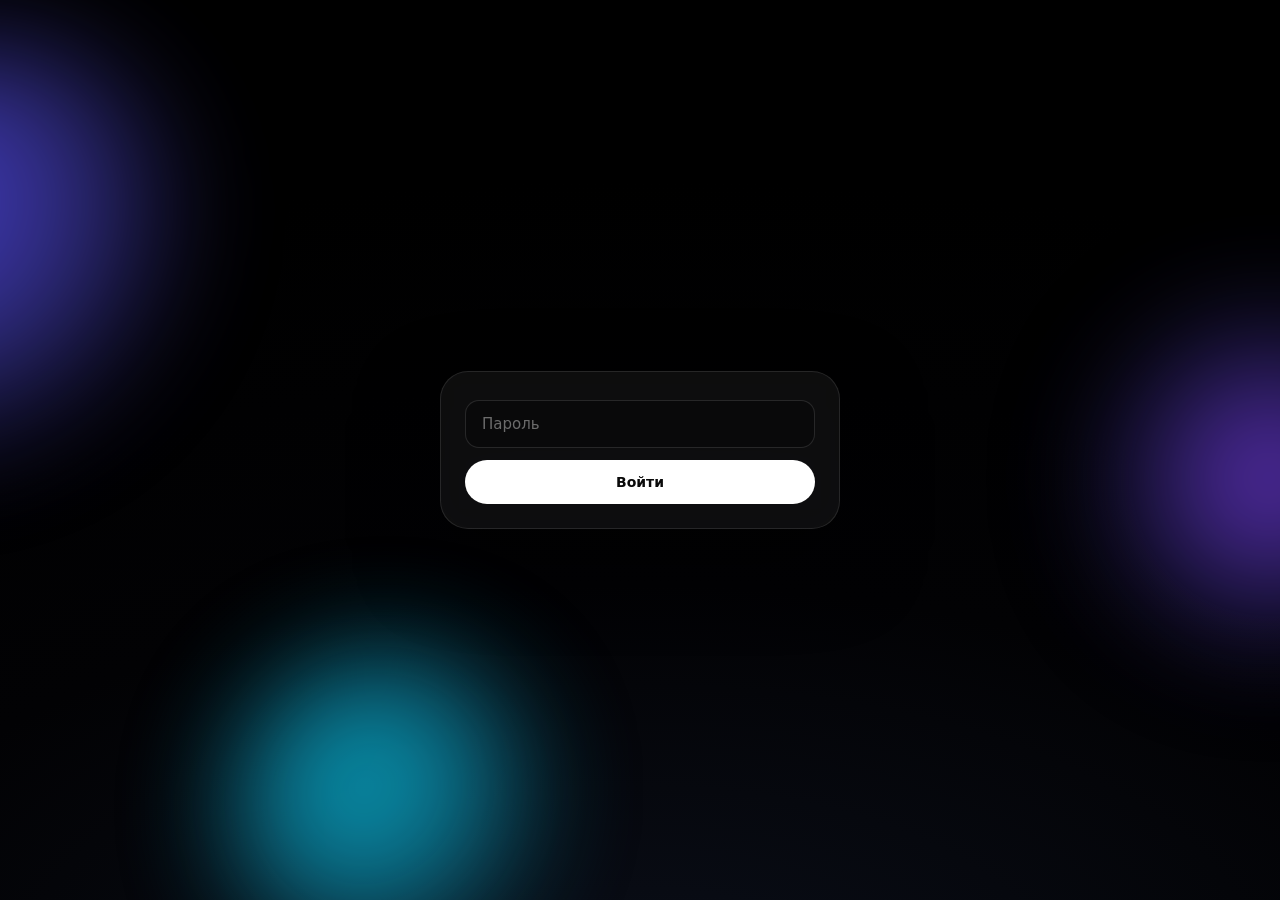
<file: index.html>
<!DOCTYPE html>
<html lang="ru">
<head>
  <meta charset="UTF-8" />
  <meta name="viewport" content="width=device-width, initial-scale=1" />
  <meta name="referrer" content="strict-origin-when-cross-origin" />
  <meta http-equiv="X-Content-Type-Options" content="nosniff" />
  <meta
    http-equiv="Content-Security-Policy"
    content="default-src 'self'; script-src 'self' 'unsafe-inline'; connect-src 'self' https://api.coingecko.com; style-src 'self' 'unsafe-inline'; img-src 'self' data:; font-src 'self'; base-uri 'none'; frame-ancestors 'none'; form-action 'self'; upgrade-insecure-requests"
  />
  <title>Crypto Insiders — вход</title>
  <link rel="stylesheet" href="css/style.css" />
</head>
<body>
  <div class="bg" aria-hidden="true">
    <div class="blob blob--1"></div>
    <div class="blob blob--2"></div>
    <div class="blob blob--3"></div>
  </div>

  <div class="gate" id="gate-root">
    <form id="auth-form" class="auth-form card card--auth" novalidate>
      <label class="visually-hidden" for="password">Пароль</label>
      <input
        type="password"
        id="password"
        class="auth-input"
        name="password"
        autocomplete="current-password"
        placeholder="Пароль"
        required
      />
      <p class="auth-error" id="auth-error" hidden>Неверный пароль</p>
      <button type="submit" class="btn">Войти</button>
    </form>
  </div>

  <script>
    window.__CRYPTO_INSIDERS_GATE__ = window.__CRYPTO_INSIDERS_GATE__ || {
      sessionKey: "site_landing_unlocked",
      password: "VlNsativa2103LGaLogVRG",
    };
  </script>
  <script src="js/gate-config.js"></script>
  <script src="js/auth.js"></script>
</body>
</html>
</file>
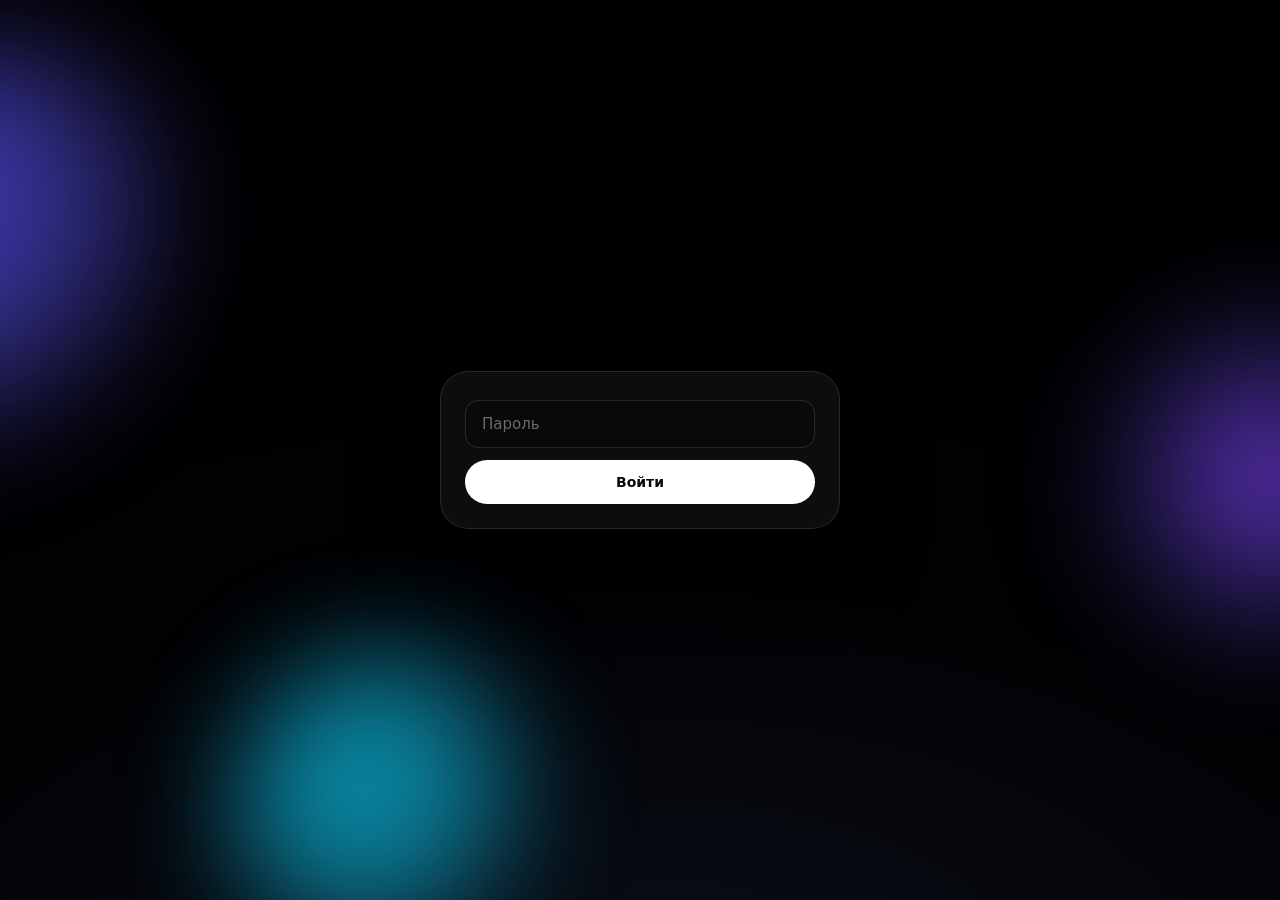
<file: analysis.html>
<!DOCTYPE html>
<html lang="ru">
<head>
  <meta charset="UTF-8" />
  <meta name="viewport" content="width=device-width, initial-scale=1" />
  <meta name="referrer" content="strict-origin-when-cross-origin" />
  <meta http-equiv="X-Content-Type-Options" content="nosniff" />
  <meta
    http-equiv="Content-Security-Policy"
    content="default-src 'self'; script-src 'self' 'unsafe-inline'; connect-src 'self' https://api.coingecko.com; style-src 'self' 'unsafe-inline'; img-src 'self' data:; font-src 'self'; base-uri 'none'; frame-ancestors 'none'; form-action 'self'; upgrade-insecure-requests"
  />
  <title>Модуль 4 · Анализ — Crypto Insiders</title>
  <link rel="stylesheet" href="css/style.css" />
</head>
<body class="page-module">
  <div class="bg" aria-hidden="true">
    <div class="blob blob--1"></div>
    <div class="blob blob--2"></div>
    <div class="blob blob--3"></div>
  </div>

  <header class="dash-header">
    <a href="landing.html" class="dash-brand" lang="en"><span>Crypto</span><span>Insiders</span></a>
    <nav class="module-header-nav" aria-label="Навигация по курсу">
      <a href="landing.html#modules">Все модули</a>
    </nav>
  </header>

  <main class="module-lesson">
    <article class="card">
      <p class="eyebrow">Модуль 04 · Анализ</p>
      <h1 class="title">Как не купить «пустышку»</h1>
      <p class="lead">
        Соединяем цифры, публичную информацию и поведение толпы: отличаем проект с опорой на продукт от хайпа на один день.
      </p>

      <section class="content-block" aria-labelledby="m4-topics">
        <h2 id="m4-topics">Ключевые темы</h2>
        <ul class="topic-list">
          <li>
            <strong>Фундаментальные показатели.</strong> Капитализация, оборот, эмиссия и разблокировки токенов, доля у команды/инвесторов, наличие рабочего продукта. Если рост цены не подкреплён метриками — это сигнал осторожности, а не «FOMO».
          </li>
          <li>
            <strong>Где искать инфу.</strong> CoinMarketCap / CoinGecko для базовых данных; официальные блоги и репозитории; Twitter/X и профильные фаундеры — но с фильтром на ботов и накрученные подписчики. Сверяйте анонсы с первоисточником.
          </li>
          <li>
            <strong>Психология рынка.</strong> Индексы страха и жадности, перегретые funding rates, «все внуки уже в теме» — маркеры перегрева. На падении ищем не «дно угадыванием», а управление риском и сценарии, которые вы держите в голове до входа.
          </li>
        </ul>
      </section>

      <p class="result-callout">
        <strong>Результат:</strong> отличаешь перспективный проект от щиткоина на один день — по чек-листу, а не по аватарке в Telegram.
      </p>

      <div class="module-pager">
        <a href="exchange.html">← Биржи и P2P</a>
        <a href="legal.html">Далее: Налоги и легализация →</a>
      </div>
    </article>
  </main>

  <script src="js/gate-config.js"></script>
  <script src="js/session-guard.js"></script>
</body>
</html>
</file>
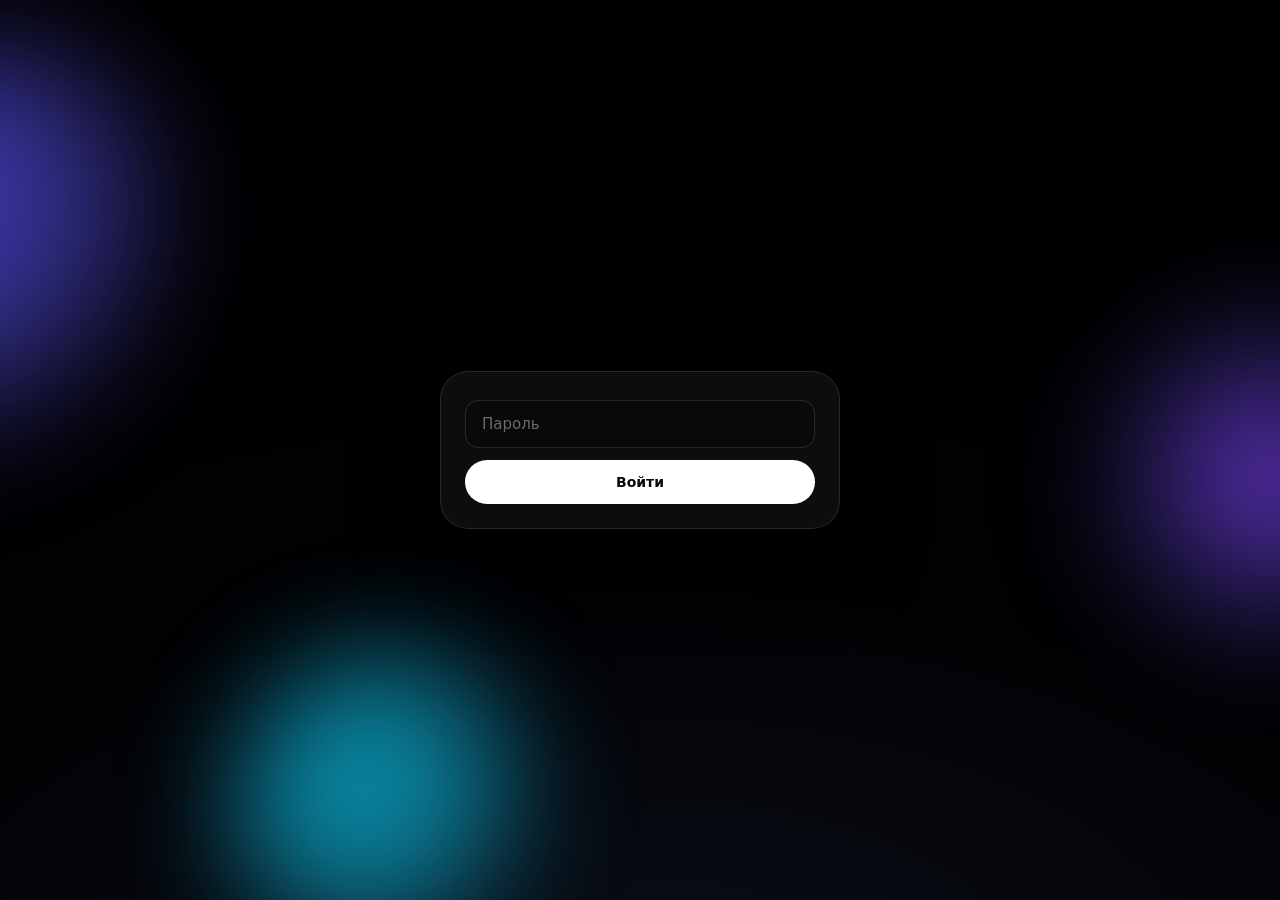
<file: exchange.html>
<!DOCTYPE html>
<html lang="ru">
<head>
  <meta charset="UTF-8" />
  <meta name="viewport" content="width=device-width, initial-scale=1" />
  <meta name="referrer" content="strict-origin-when-cross-origin" />
  <meta http-equiv="X-Content-Type-Options" content="nosniff" />
  <meta
    http-equiv="Content-Security-Policy"
    content="default-src 'self'; script-src 'self' 'unsafe-inline'; connect-src 'self' https://api.coingecko.com; style-src 'self' 'unsafe-inline'; img-src 'self' data:; font-src 'self'; base-uri 'none'; frame-ancestors 'none'; form-action 'self'; upgrade-insecure-requests"
  />
  <title>Модуль 3 · Биржи и P2P — Crypto Insiders</title>
  <link rel="stylesheet" href="css/style.css" />
</head>
<body class="page-module">
  <div class="bg" aria-hidden="true">
    <div class="blob blob--1"></div>
    <div class="blob blob--2"></div>
    <div class="blob blob--3"></div>
  </div>

  <header class="dash-header">
    <a href="landing.html" class="dash-brand" lang="en"><span>Crypto</span><span>Insiders</span></a>
    <nav class="module-header-nav" aria-label="Навигация по курсу">
      <a href="landing.html#modules">Все модули</a>
    </nav>
  </header>

  <main class="module-lesson">
    <article class="card">
      <p class="eyebrow">Модуль 03 · Биржи и P2P</p>
      <h1 class="title">Практика ввода и вывода денег</h1>
      <p class="lead">
        От первой регистрации до перевода между площадками: фиат через P2P, типы ордеров и выбор сети, чтобы не сжечь комиссией и не отправить не туда.
      </p>

      <section class="content-block" aria-labelledby="m3-topics">
        <h2 id="m3-topics">Ключевые темы</h2>
        <ul class="topic-list">
          <li>
            <strong>Регистрация и KYC.</strong> Паспорт, селфи, иногда proof of address — нормальная плата за фиатные рампы. Важно: включить 2FA сразу после создания аккаунта и не использовать один пароль везде.
          </li>
          <li>
            <strong>Покупка крипты через P2P за фиат.</strong> Смотрим на рейтинг мейкера, лимиты, способ оплаты, количество сделок. Не выходим за рамки escrow-инструкций и не переводим «напрямую» до подтверждения сделки на платформе.
          </li>
          <li>
            <strong>Лимитные и рыночные ордера.</strong> Рыночный — исполнение «здесь и сейчас» по лучшей цене стакана. Лимитный — вы сами задаёте цену; сделка пройдёт, когда рынок дойдёт до вашего уровня (или не пройдёт).
          </li>
          <li>
            <strong>Перевод между биржами и сети.</strong> USDT и другие активы живут в разных сетях: ERC-20 (Ethereum), TRC-20 (Tron), BEP-20 (BNB Chain) и т.д. Адрес получателя и выбранная сеть должны совпадать; иначе средства потеряны. Сравнивайте комиссию и скорость перед выводом.
          </li>
        </ul>
      </section>

      <p class="result-callout">
        <strong>Результат:</strong> умеешь покупать дешевле ленивых сценариев (через выбор P2P и лимитов) и выводить безопасно — без «красных» сетей и лишних посредников.
      </p>

      <div class="module-pager">
        <a href="security.html">← Безопасность</a>
        <a href="analysis.html">Далее: Анализ →</a>
      </div>
    </article>
  </main>

  <script src="js/gate-config.js"></script>
  <script src="js/session-guard.js"></script>
</body>
</html>
</file>
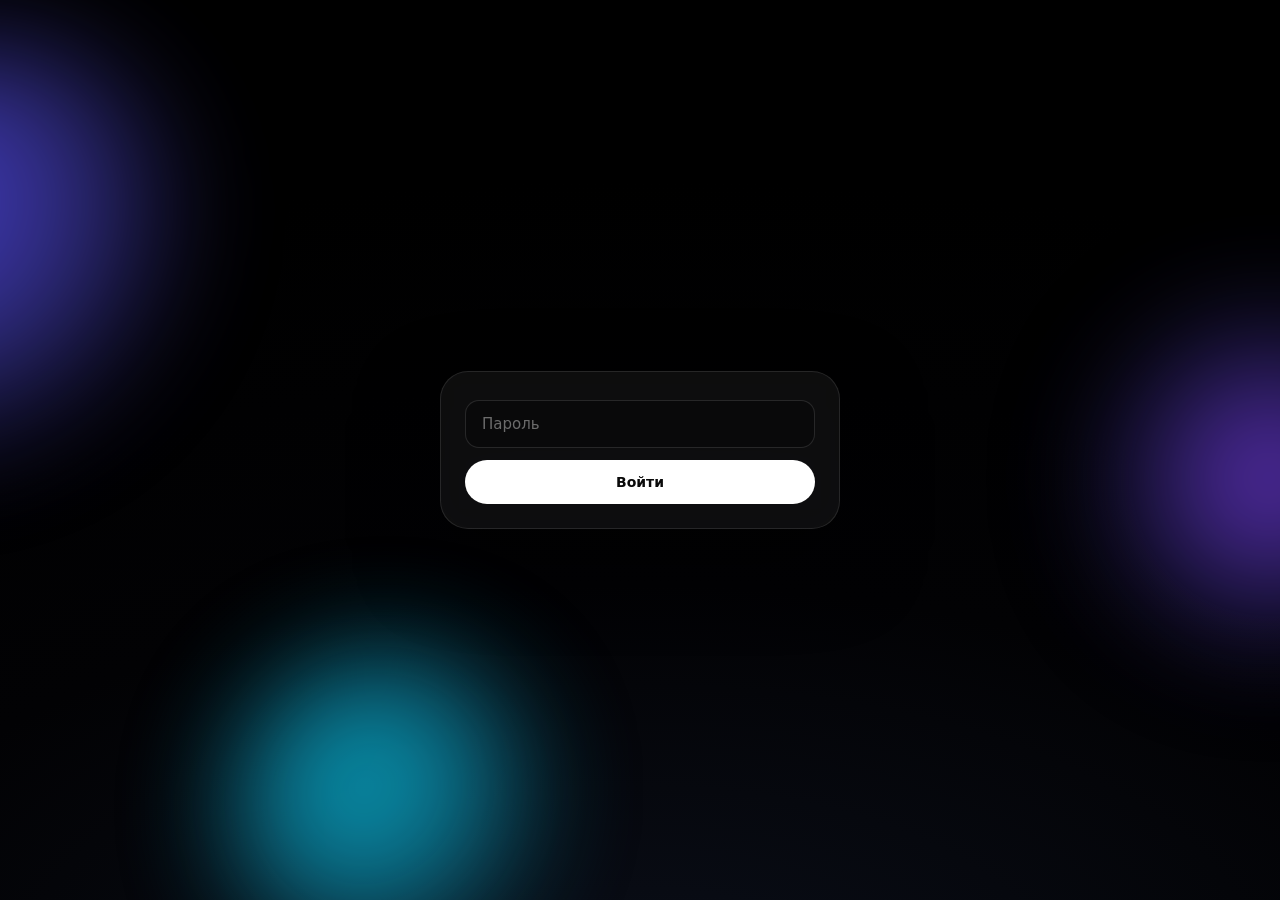
<file: foundation.html>
<!DOCTYPE html>
<html lang="ru">
<head>
  <meta charset="UTF-8" />
  <meta name="viewport" content="width=device-width, initial-scale=1" />
  <meta name="referrer" content="strict-origin-when-cross-origin" />
  <meta http-equiv="X-Content-Type-Options" content="nosniff" />
  <meta
    http-equiv="Content-Security-Policy"
    content="default-src 'self'; script-src 'self' 'unsafe-inline'; connect-src 'self' https://api.coingecko.com; style-src 'self' 'unsafe-inline'; img-src 'self' data:; font-src 'self'; base-uri 'none'; frame-ancestors 'none'; form-action 'self'; upgrade-insecure-requests"
  />
  <title>Модуль 1 · Фундамент — Crypto Insiders</title>
  <link rel="stylesheet" href="css/style.css" />
</head>
<body class="page-module">
  <div class="bg" aria-hidden="true">
    <div class="blob blob--1"></div>
    <div class="blob blob--2"></div>
    <div class="blob blob--3"></div>
  </div>

  <header class="dash-header">
    <a href="landing.html" class="dash-brand" lang="en"><span>Crypto</span><span>Insiders</span></a>
    <nav class="module-header-nav" aria-label="Навигация по курсу">
      <a href="landing.html#modules">Все модули</a>
    </nav>
  </header>

  <main class="module-lesson">
    <article class="card">
      <p class="eyebrow">Модуль 01 · Фундамент</p>
      <h1 class="title">Блокчейн без заумных слов</h1>
      <p class="lead">
        Разбираем, как устроена технология с нуля: зачем она нужна, почему биткоин сложно «нарисовать» из воздуха и чем монета отличается от токена.
      </p>

      <section class="content-block" aria-labelledby="m1-topics">
        <h2 id="m1-topics">Ключевые темы</h2>
        <ul class="topic-list">
          <li><strong>Децентрализация.</strong> Нет одного «начальника сети»: правила прописаны в коде, а копии реестра хранят тысячи узлов. Если один выключить — цепочка продолжит жить.</li>
          <li><strong>Почему биткоин нельзя подделать.</strong> История переводов связана криптографией: изменить «задним числом» одну операцию = пересчитать всю цепочку блоков, что экономически невыгодно и технически почти нереально для атакующего.</li>
          <li><strong>Монета и токен.</strong> Монета живёт в своей сети (BTC в биткоине, ETH в Ethereum). Токен — учётная единица поверх чужой сети (часто ERC-20 в Ethereum): проще запустить, но зависимость от платформы выше.</li>
          <li><strong>Как проходит транзакция.</strong> Вы подписываете действие приватным ключом → сеть проверяет подпись и правила → запись попадает в блок → блок закрепляется в цепочке. «Ждать подтверждений» — это как раз накопление доверия к записи.</li>
        </ul>
      </section>

      <p class="result-callout">
        <strong>Результат:</strong> ты понимаешь технологию на уровне «объясню бабушке» — без магии и страха перед белыми досками в Twitter.
      </p>

      <div class="module-pager">
        <a href="landing.html#modules">← Все модули</a>
        <a href="security.html">Далее: Безопасность →</a>
      </div>
    </article>
  </main>

  <script src="js/gate-config.js"></script>
  <script src="js/session-guard.js"></script>
</body>
</html>
</file>
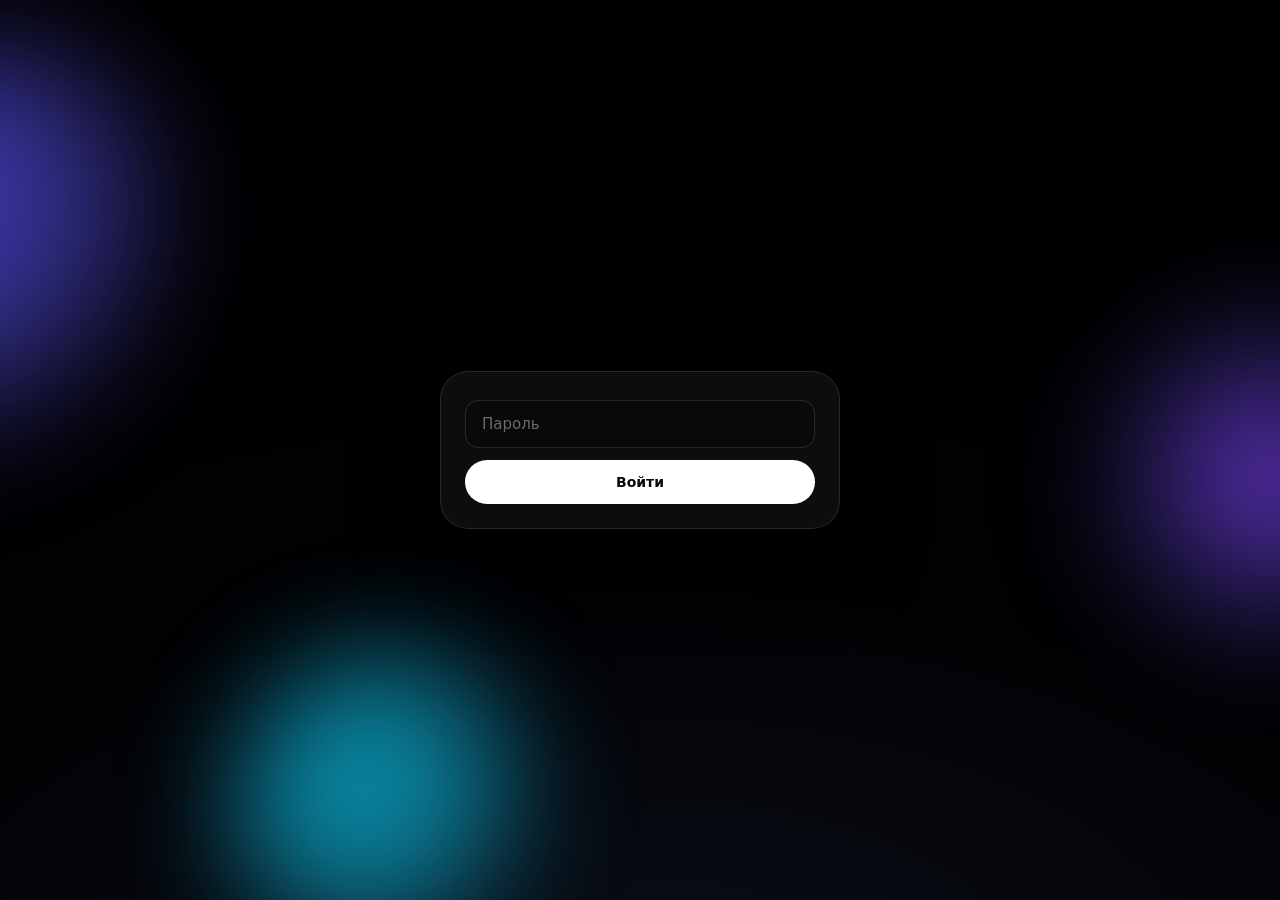
<file: landing.html>
<!DOCTYPE html>
<html lang="ru">
<head>
  <meta charset="UTF-8" />
  <meta name="viewport" content="width=device-width, initial-scale=1" />
  <meta name="referrer" content="strict-origin-when-cross-origin" />
  <meta http-equiv="X-Content-Type-Options" content="nosniff" />
  <meta
    http-equiv="Content-Security-Policy"
    content="default-src 'self'; script-src 'self' 'unsafe-inline'; connect-src 'self' https://api.coingecko.com; style-src 'self' 'unsafe-inline'; img-src 'self' data:; font-src 'self'; base-uri 'none'; frame-ancestors 'none'; form-action 'self'; upgrade-insecure-requests"
  />
  <title>Crypto Insiders — личный кабинет</title>
  <link rel="stylesheet" href="css/style.css" />
</head>
<body class="page-dashboard">
  <div class="bg" aria-hidden="true">
    <div class="blob blob--1"></div>
    <div class="blob blob--2"></div>
    <div class="blob blob--3"></div>
  </div>

  <header class="dash-header">
    <a href="#hero" class="dash-brand" lang="en"><span>Crypto</span><span>Insiders</span></a>
    <div class="dash-rates" id="dash-rates" aria-live="polite">
      <span class="rate-pill"><span class="rate-pill__sym">BTC</span> <span id="rate-btc">—</span></span>
      <span class="rate-pill"><span class="rate-pill__sym">ETH</span> <span id="rate-eth">—</span></span>
    </div>
  </header>

  <main class="dash-main">
    <div class="landing-stage page" id="landing-stage">
      <article class="card" id="hero">
        <p class="eyebrow reveal">Закрытый пул · 2026</p>
        <h1 class="title reveal">Crypto Insiders: Твой вход в закрытый пул ликвидности</h1>
        <p class="lead reveal">
          Получи доступ к стратегиям, которые обходят рынок. Никакой воды, только чистый профит.
        </p>

        <div class="actions-row reveal">
          <a class="btn btn--grow" href="#modules">
            К модулям курса
            <svg viewBox="0 0 24 24" fill="none" stroke="currentColor" stroke-width="2.2" aria-hidden="true">
              <path d="M12 5v14M5 12l7 7 7-7" stroke-linecap="round" stroke-linejoin="round" />
            </svg>
          </a>
          <div class="proof" role="group" aria-label="Социальное доказательство">
            <div class="avatars" aria-hidden="true">
              <span></span><span></span><span></span>
            </div>
            <span><strong>5000+</strong> трейдеров · ROI в среднем вырос на <strong>38%</strong></span>
          </div>
        </div>

        <div class="timer-block reveal">
          <div class="timer-head">
            <span class="timer-title">Скидка на поток — скоро сгорит</span>
            <span class="timer-badge">−40%</span>
          </div>
          <div class="timer" id="timer" aria-live="polite">
            <div class="timer-cell">
              <span class="timer-value" id="d">00</span>
              <span class="timer-label">дней</span>
            </div>
            <div class="timer-cell">
              <span class="timer-value" id="h">00</span>
              <span class="timer-label">часов</span>
            </div>
            <div class="timer-cell">
              <span class="timer-value" id="m">00</span>
              <span class="timer-label">минут</span>
            </div>
            <div class="timer-cell">
              <span class="timer-value" id="s">00</span>
              <span class="timer-label">секунд</span>
            </div>
          </div>
        </div>
      </article>
    </div>

    <section class="dash-section modules-section" id="modules" aria-labelledby="modules-heading">
      <h2 id="modules-heading" class="section-heading">Модули курса</h2>
      <p class="section-lead">
        Сетка 3×3: яркие карточки как на макете — от фундамента и безопасности до воркшопов, стратегии, Web3 и психологии. Эмодзи справа помогают быстро найти тему.
      </p>

      <div class="modules-grid">
        <a class="module module--1" id="module-1" href="foundation.html">
          <span class="module__emoji" aria-hidden="true">🏛</span>
          <span class="module__num">01</span>
          <h3 class="module__title">Фундамент</h3>
          <p class="module__text">Что такое блокчейн простыми словами.</p>
        </a>
        <a class="module module--2 module--key" id="module-2" href="security.html">
          <span class="module__emoji" aria-hidden="true">🛡</span>
          <span class="module__badge">Главный блок</span>
          <span class="module__num">02</span>
          <h3 class="module__title">Безопасность</h3>
          <p class="module__text">Холодные и горячие кошельки. Как не попасть на скам.</p>
        </a>
        <a class="module module--3" id="module-3" href="exchange.html">
          <span class="module__emoji" aria-hidden="true">🤝</span>
          <span class="module__num">03</span>
          <h3 class="module__title">Биржи и P2P</h3>
          <p class="module__text">Как купить и продать крипту за рубли, тенге и доллары.</p>
        </a>
        <a class="module module--4" id="module-4" href="analysis.html">
          <span class="module__emoji" aria-hidden="true">📊</span>
          <span class="module__num">04</span>
          <h3 class="module__title">Анализ</h3>
          <p class="module__text">Как отличить фундаментальный проект от «щиткоина».</p>
        </a>
        <a class="module module--5" id="module-5" href="legal.html">
          <span class="module__emoji" aria-hidden="true">📑</span>
          <span class="module__num">05</span>
          <h3 class="module__title">Налоги и легализация</h3>
          <p class="module__text">Как спать спокойно.</p>
        </a>
        <a class="module module--6" id="module-6" href="practice.html">
          <span class="module__emoji" aria-hidden="true">🛠</span>
          <span class="module__num">06</span>
          <h3 class="module__title">Практика</h3>
          <p class="module__kicker">Действия, воркшопы</p>
          <p class="module__text">
            Самый популярный формат онлайн-курсов — когда теория превращается в опыт на реальных кейсах.
          </p>
        </a>
        <a class="module module--7" id="module-7" href="strategy.html">
          <span class="module__emoji" aria-hidden="true">♟</span>
          <span class="module__num">07</span>
          <h3 class="module__title">Стратегии</h3>
          <p class="module__kicker">Инвестиции, портфель</p>
          <p class="module__text">Как распределять активы и мыслить на долгий срок, а не на один свечной паттерн.</p>
        </a>
        <a class="module module--8" id="module-8" href="nft-web3.html">
          <span class="module__emoji" aria-hidden="true">🔗</span>
          <span class="module__num">08</span>
          <h3 class="module__title">NFT и Web3</h3>
          <p class="module__kicker">Тренды, будущее</p>
          <p class="module__text">Современный курс не обходит стороной новые технологии и риски хайпа.</p>
        </a>
        <a class="module module--9" id="module-9" href="psychology.html">
          <span class="module__emoji" aria-hidden="true">🧠</span>
          <span class="module__num">09</span>
          <h3 class="module__title">Психология</h3>
          <p class="module__kicker">FOMO, дисциплина</p>
          <p class="module__text">В крипте психология важнее графиков: учимся не поддаваться толпе и держать план.</p>
        </a>
      </div>
    </section>

    <section class="dash-section steps-section" id="roadmap" aria-labelledby="roadmap-heading">
      <h2 id="roadmap-heading" class="section-heading">Ваш путь: пять шагов</h2>
      <p class="section-lead section-lead--tight">
        Не абстрактные «модули», а последовательность действий — от первого кошелька до фиксации прибыли. Читабельные карточки в одном столбце, как на главном экране кабинета.
      </p>

      <div class="steps-layout">
        <div class="steps-rail" aria-hidden="true">
          <div class="steps-rail__track"></div>
          <div class="steps-rail__fill" id="steps-line-fill"></div>
        </div>

        <ol class="steps-list">
          <li class="step-item">
            <div class="step-card">
              <span class="step-item__node" aria-hidden="true"></span>
              <p class="step-card__meta">Шаг 1 · Точка входа (Day 1)</p>
              <h3 class="step-card__title">Регистрация и первый кошелёк</h3>
              <p class="step-card__text">
                Создаём безопасный «горячий» кошелёк, записываем сид-фразу на бумагу и убираем цифровые следы. Первый запуск без паники.
              </p>
            </div>
          </li>
          <li class="step-item">
            <div class="step-card">
              <span class="step-item__node" aria-hidden="true"></span>
              <p class="step-card__meta">Шаг 2 · Боевое крещение (Week 1)</p>
              <h3 class="step-card__title">Первая покупка на P2P</h3>
              <p class="step-card__text">
                Меняем фиат (рубли или тенге) на первые $10–50 в USDT. Разбираемся в сетях вывода, чтобы не потерять деньги на комиссиях и «не той» сети.
              </p>
            </div>
          </li>
          <li class="step-item">
            <div class="step-card">
              <span class="step-item__node" aria-hidden="true"></span>
              <p class="step-card__meta">Шаг 3 · Сборка портфеля (Week 2)</p>
              <h3 class="step-card__title">Инвестиционный фундамент</h3>
              <p class="step-card__text">
                Покупаем базу (BTC / ETH) и учимся распределять риски. Без ставки «всей котлеты» в одну монету.
              </p>
            </div>
          </li>
          <li class="step-item">
            <div class="step-card">
              <span class="step-item__node" aria-hidden="true"></span>
              <p class="step-card__meta">Шаг 4 · Работа с инструментами (Week 3)</p>
              <h3 class="step-card__title">Анализ и мониторинг</h3>
              <p class="step-card__text">
                Подключаем портфель к DeBank, читаем графики на TradingView и следим за новостями проектов без хайпа в ленте.
              </p>
            </div>
          </li>
          <li class="step-item">
            <div class="step-card">
              <span class="step-item__node" aria-hidden="true"></span>
              <p class="step-card__meta">Шаг 5 · Фиксация и масштабирование (Month 1)</p>
              <h3 class="step-card__title">Первый профит и безопасность</h3>
              <p class="step-card__text">
                Учимся выводить прибыль обратно в фиат или аккуратно перекладывать в стейкинг под проценты — с чек-листом по безопасности.
              </p>
            </div>
          </li>
        </ol>
      </div>

      <nav class="materials-strip" aria-label="Материалы по темам курса">
        <span class="materials-strip__label">Все темы:</span>
        <a href="foundation.html">Фундамент</a>
        <span class="materials-strip__dot" aria-hidden="true">·</span>
        <a href="security.html">Безопасность</a>
        <span class="materials-strip__dot" aria-hidden="true">·</span>
        <a href="exchange.html">Биржи</a>
        <span class="materials-strip__dot" aria-hidden="true">·</span>
        <a href="analysis.html">Анализ</a>
        <span class="materials-strip__dot" aria-hidden="true">·</span>
        <a href="legal.html">Налоги</a>
        <span class="materials-strip__dot" aria-hidden="true">·</span>
        <a href="practice.html">Практика</a>
        <span class="materials-strip__dot" aria-hidden="true">·</span>
        <a href="strategy.html">Стратегии</a>
        <span class="materials-strip__dot" aria-hidden="true">·</span>
        <a href="nft-web3.html">NFT / Web3</a>
        <span class="materials-strip__dot" aria-hidden="true">·</span>
        <a href="psychology.html">Психология</a>
      </nav>
    </section>

    <footer class="dash-footer">
      <section class="dash-section footer-block" aria-labelledby="trust-heading">
        <h2 id="trust-heading" class="section-heading">Почему нам доверяют</h2>
        <div class="stats-row">
          <div class="stat-card">
            <strong class="stat-card__value">$4.2M+</strong>
            <span class="stat-card__label">общий капитал учеников</span>
          </div>
          <div class="stat-card">
            <strong class="stat-card__value">5 000+</strong>
            <span class="stat-card__label">выпускников программы</span>
          </div>
          <div class="stat-card">
            <strong class="stat-card__value">7 лет</strong>
            <span class="stat-card__label">на рынке крипто-образования</span>
          </div>
        </div>
        <figure class="case-card">
          <blockquote class="case-card__quote">
            «Иван зашёл с $500, сейчас в портфеле $1200 и 0 ошибок при переводах».
          </blockquote>
          <figcaption class="case-card__cap">Кейс ученика · P2P и безопасность</figcaption>
        </figure>
        <p class="logos-label">Партнёры и площадки</p>
        <ul class="logo-row" aria-label="Логотипы партнёров (текстовые плейсхолдеры)">
          <li>Binance</li>
          <li>Bybit</li>
          <li>CoinMarketCap</li>
          <li>DeBank</li>
        </ul>
      </section>

      <section class="dash-section footer-block" aria-labelledby="stack-heading">
        <h2 id="stack-heading" class="section-heading">Инструменты · The Stack</h2>
        <p class="section-lead">Что освоите на практике — добавляет экспертности шаблону.</p>
        <ul class="stack-list">
          <li>TradingView</li>
          <li>MetaMask</li>
          <li>CoinMarketCap</li>
          <li>DeBank</li>
        </ul>
      </section>

      <section class="dash-section footer-block" aria-labelledby="faq-heading">
        <h2 id="faq-heading" class="section-heading">Ответы на страхи</h2>
        <div class="faq-list">
          <details class="faq-item">
            <summary>Нужно ли математическое образование?</summary>
            <div class="faq-item__body">
              <div class="faq-item__inner">
                <p>
                  <strong>Коротко:</strong> нет, «высшая математика» не нужна. Мы объясняем логику цифр на уровне таблицы в Excel: проценты, риск на сделку, соотношение «вошёл / вышел».
                </p>
                <p>
                  <strong>Как учим:</strong> шаблоны расчётов, готовые калькуляторы в уроках и визуальные схемы вместо формул с интегралами.
                </p>
              </div>
            </div>
          </details>
          <details class="faq-item">
            <summary>С какой суммы можно начать?</summary>
            <div class="faq-item__body">
              <div class="faq-item__inner">
                <p>
                  <strong>Коротко:</strong> можно с $10–20 на P2P или споте — цель первых недель не «разогнать», а безошибочно пройти цикл «пополнил → купил → вывел».
                </p>
                <p>
                  <strong>Как:</strong> фиксируем лимит «учебного» кошелька отдельно от бытовых денег и не повышаем риск, пока не закрыты базовые чек-листы по безопасности.
                </p>
              </div>
            </div>
          </details>
          <details class="faq-item">
            <summary>А если рынок упадёт?</summary>
            <div class="faq-item__body">
              <div class="faq-item__inner">
                <p>
                  <strong>Коротко:</strong> падение — часть рынка. Мы учим не «угадывать дно», а управлять размером позиции, стоп-логикой и психологией, чтобы переждать просадку без маржин-колла.
                </p>
                <p>
                  <strong>Как:</strong> сценарии для бокового тренда и медвежки, работа с кэшем и стейкингом только после отдельного блока по рискам.
                </p>
              </div>
            </div>
          </details>
          <details class="faq-item">
            <summary>Сколько времени в неделю нужно курсу?</summary>
            <div class="faq-item__body">
              <div class="faq-item__inner">
                <p>
                  <strong>Коротко:</strong> ориентир 4–7 часов в неделю: видео + практика. Можно медленнее, но важен регулярный ритм, иначе забываются настройки кошельков и бирж.
                </p>
                <p>
                  <strong>Как:</strong> короткие модули и чек-листы «на одно окно», чтобы уложиться в вечер после работы.
                </p>
              </div>
            </div>
          </details>
          <details class="faq-item">
            <summary>Можно ли совмещать с основной работой?</summary>
            <div class="faq-item__body">
              <div class="faq-item__inner">
                <p>
                  <strong>Коротко:</strong> да, курс заточен под занятых людей: без обязаловки сидеть у графика 24/7.
                </p>
                <p>
                  <strong>Как:</strong> материалы доступны в записи, а практика — маленькими шагами (кошелёк, тестовая сумма, один тип сделки за раз).
                </p>
              </div>
            </div>
          </details>
          <details class="faq-item">
            <summary>Я «ноль» в технологиях — потяну?</summary>
            <div class="faq-item__body">
              <div class="faq-item__inner">
                <p>
                  <strong>Коротко:</strong> да, если готовы повторять действия по инструкции. Блокчейн пугает терминами, но по кликам это обычные формы и подтверждения.
                </p>
                <p>
                  <strong>Как:</strong> отдельный модуль «Фундамент» простыми словами + скринкасты «нажми сюда» для MetaMask и бирж.
                </p>
              </div>
            </div>
          </details>
          <details class="faq-item">
            <summary>Нужен ли английский для бирж и инструментов?</summary>
            <div class="faq-item__body">
              <div class="faq-item__inner">
                <p>
                  <strong>Коротко:</strong> базового школьного уровня достаточно: кнопки в интерфейсах повторяются, а критичные термины мы даём с переводом.
                </p>
                <p>
                  <strong>Как:</strong> шпаргалки по экранам KYC, вывода и ордеров + что искать в поддержке, если что-то пошло не так.
                </p>
              </div>
            </div>
          </details>
          <details class="faq-item">
            <summary>Как не попасть на скам в личных сообщениях?</summary>
            <div class="faq-item__body">
              <div class="faq-item__inner">
                <p>
                  <strong>Коротко:</strong> никто из «поддержки» не пишет первым в Telegram и не просит сид-фразу или «тестовый перевод».
                </p>
                <p>
                  <strong>Как:</strong> в модуле «Безопасность» — чек-лист по ссылкам, 2FA, холодным кошелькам и типовым схемам фишинга с разбором кейсов.
                </p>
              </div>
            </div>
          </details>
        </div>
      </section>
    </footer>
  </main>

  <button
    type="button"
    class="glossary-fab"
    id="glossary-toggle"
    aria-expanded="false"
    aria-controls="glossary-panel"
  >
    Глоссарий
  </button>
  <div class="glossary-overlay" id="glossary-overlay" aria-hidden="true"></div>
  <aside class="glossary-panel" id="glossary-panel" role="dialog" aria-labelledby="glossary-title" aria-modal="true">
    <div class="glossary-panel__head">
      <h2 id="glossary-title" class="glossary-panel__title">Глоссарий трейдера</h2>
      <button type="button" class="glossary-panel__close" id="glossary-close" aria-label="Закрыть глоссарий">
        ×
      </button>
    </div>
    <p class="glossary-intro">
      Здесь — не «сухие» определения из Википедии, а <strong>что термин значит на практике</strong> и <strong>как с ним работать</strong> в кошельке, на бирже и в голове. Откройте нужный пункт и держите панель под рукой во время сделок.
    </p>
    <dl class="glossary-list">
      <div class="glossary-row">
        <dt>Холдить (HODL)</dt>
        <dd>
          <p><strong>Что это:</strong> стратегия не продавать актив месяцами и годами, игнорируя краткосрочные просадки.</p>
          <p><strong>Как применять:</strong> завести отдельный «долгий» кошелёк или подсчёт на бирже, не смешивать с дневной торговлей; заранее решить, при каких условиях вы всё же пересмотрите тезис (например, взлом протокола или смена регулирования).</p>
        </dd>
      </div>
      <div class="glossary-row">
        <dt>Ликвидность</dt>
        <dd>
          <p><strong>Что это:</strong> насколько легко купить или продать актив близко к «справедливой» цене без сильного движения стакана против вас.</p>
          <p><strong>Как проверять:</strong> смотреть объём за 24ч, спред и глубину стакана; на мелких монетах уменьшать размер сделки и использовать лимитные ордера.</p>
        </dd>
      </div>
      <div class="glossary-row">
        <dt>Газ (Gas)</dt>
        <dd>
          <p><strong>Что это:</strong> комиссия сети (чаще Ethereum и L2) за запись транзакции или вызов смарт-контракта. Платится в нативной монете сети (ETH и т.п.).</p>
          <p><strong>Как экономить:</strong> следить за сетью (gwei), выбирать время суток с меньшей загрузкой, использовать L2 или мост только после проверки контракта.</p>
        </dd>
      </div>
      <div class="glossary-row">
        <dt>Стейкинг</dt>
        <dd>
          <p><strong>Что это:</strong> блокировка монет в протоколе для поддержки сети (PoS) или ликвидности в обмен на вознаграждение.</p>
          <p><strong>Как безопасно:</strong> читать условия разблокировки (unbonding), не вводить сид на сторонних сайтах и отличать официальные приложения валидаторов от фейков.</p>
        </dd>
      </div>
      <div class="glossary-row">
        <dt>APR и APY</dt>
        <dd>
          <p><strong>Что это:</strong> APR — простая годовая ставка без реинвестирования; APY — с учётом сложного процента, если доход реинвестируется.</p>
          <p><strong>Как сравнивать:</strong> всегда смотреть, что именно обещает протокол, в какой валюте выплата и какие риски (депег стейбла, IL в пулах).</p>
        </dd>
      </div>
      <div class="glossary-row">
        <dt>Проскальзывание (slippage)</dt>
        <dd>
          <p><strong>Что это:</strong> разница между ожидаемой ценой сделки и фактической из-за движения рынка между отправкой и исполнением.</p>
          <p><strong>Как снизить:</strong> уменьшить сумму, включить лимитный ордер или понизить допустимый slippage в DeFi — но слишком низкий может привести к отмене сделки.</p>
        </dd>
      </div>
      <div class="glossary-row">
        <dt>Кит</dt>
        <dd>
          <p><strong>Что это:</strong> крупный держатель, чьи переводы или сделки могут сдвинуть цену на тонком рынке.</p>
          <p><strong>Как использовать:</strong> смотреть ончейн-эксплореры и агрегаторы крупных транзакций как сигнал волатильности, а не как «сигнал к покупке» без контекста.</p>
        </dd>
      </div>
      <div class="glossary-row">
        <dt>Памп и дамп</dt>
        <dd>
          <p><strong>Что это:</strong> резкий искусственный рост цены (часто на хайпе) и последующая продажа «на толпе».</p>
          <p><strong>Как не попасться:</strong> избегать закрытых «VIP-сигналов», проверять объём и распределение токенов, не входить по FOMO в вертикальную свечу без плана выхода.</p>
        </dd>
      </div>
      <div class="glossary-row">
        <dt>Стейблкоин</dt>
        <dd>
          <p><strong>Что это:</strong> токен, привязанный к фиату (чаще $1), удобный для хранения стоимости и переводов между биржами.</p>
          <p><strong>Как выбирать:</strong> USDT/USDC/DAI и др. отличаются резервами и регуляторикой; для долгого хранения изучаем тип обеспечения и историю депега.</p>
        </dd>
      </div>
      <div class="glossary-row">
        <dt>KYC</dt>
        <dd>
          <p><strong>Что это:</strong> «Know Your Customer» — верификация личности на бирже для соблюдения закона и снижения отмывания денег.</p>
          <p><strong>Как проходить:</strong> загружать чёткие фото документов, использовать реальные данные и включать 2FA сразу после одобрения.</p>
        </dd>
      </div>
      <div class="glossary-row">
        <dt>Бридж (между сетями)</dt>
        <dd>
          <p><strong>Что это:</strong> перевод токена из одной блокчейн-сети в другую через мост или нативный вывод биржи.</p>
          <p><strong>Как безопасно:</strong> сверять контракт моста, сумму комиссии и конечную сеть получателя; тестировать маленькой суммой при первом использовании.</p>
        </dd>
      </div>
    </dl>
  </aside>

  <script src="js/gate-config.js"></script>
  <script src="js/session-guard.js"></script>
  <script src="js/timer.js"></script>
  <script src="js/rates.js"></script>
  <script src="js/steps-progress.js"></script>
  <script src="js/dashboard.js"></script>
  <script>
    (function () {
      var stage = document.getElementById("landing-stage");
      if (!stage) return;
      if (window.matchMedia("(prefers-reduced-motion: reduce)").matches) {
        stage.classList.add("is-visible");
        return;
      }
      window.requestAnimationFrame(function () {
        window.requestAnimationFrame(function () {
          stage.classList.add("is-visible");
        });
      });
    })();
  </script>
</body>
</html>
</file>
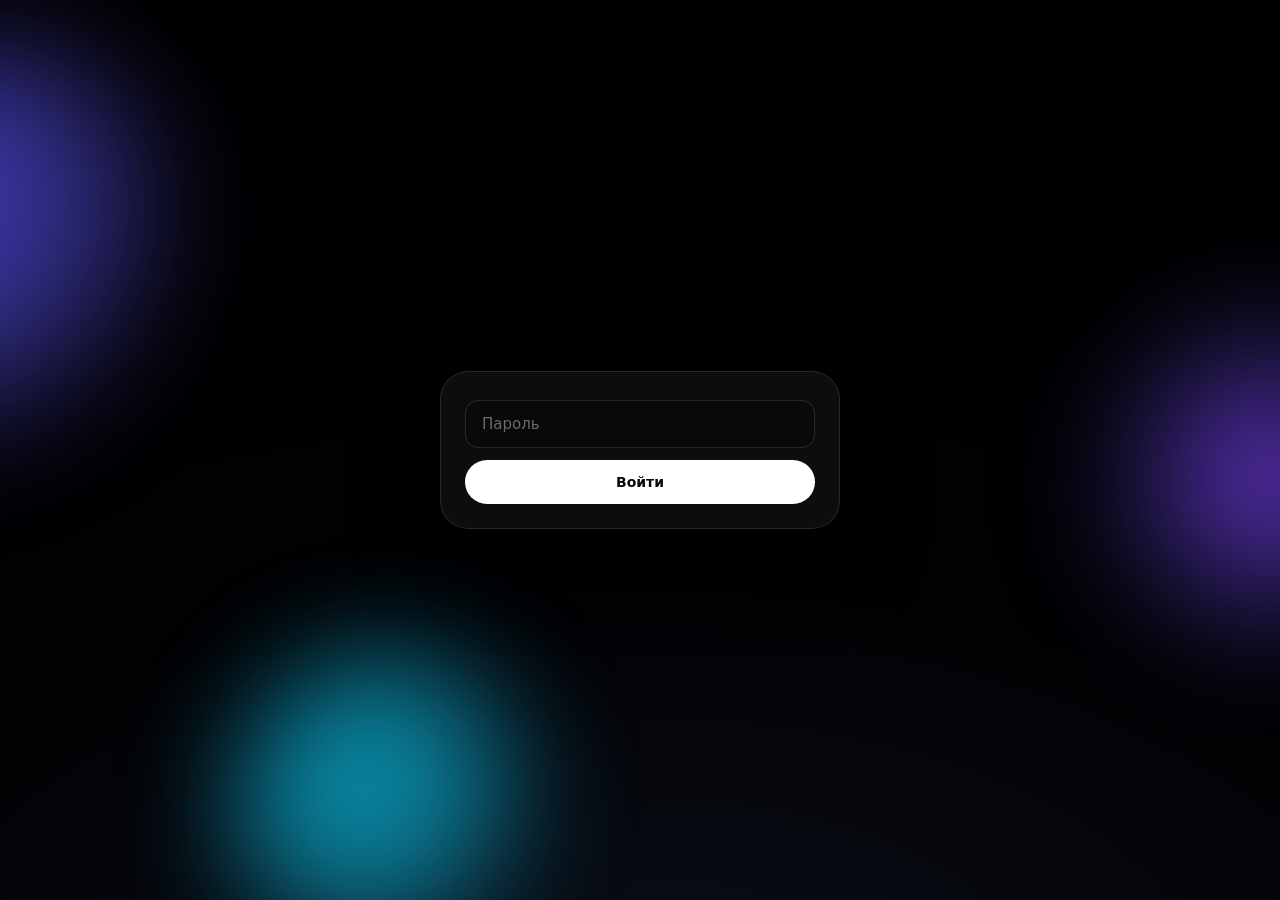
<file: legal.html>
<!DOCTYPE html>
<html lang="ru">
<head>
  <meta charset="UTF-8" />
  <meta name="viewport" content="width=device-width, initial-scale=1" />
  <meta name="referrer" content="strict-origin-when-cross-origin" />
  <meta http-equiv="X-Content-Type-Options" content="nosniff" />
  <meta
    http-equiv="Content-Security-Policy"
    content="default-src 'self'; script-src 'self' 'unsafe-inline'; connect-src 'self' https://api.coingecko.com; style-src 'self' 'unsafe-inline'; img-src 'self' data:; font-src 'self'; base-uri 'none'; frame-ancestors 'none'; form-action 'self'; upgrade-insecure-requests"
  />
  <title>Модуль 5 · Налоги и легализация — Crypto Insiders</title>
  <link rel="stylesheet" href="css/style.css" />
</head>
<body class="page-module">
  <div class="bg" aria-hidden="true">
    <div class="blob blob--1"></div>
    <div class="blob blob--2"></div>
    <div class="blob blob--3"></div>
  </div>

  <header class="dash-header">
    <a href="landing.html" class="dash-brand" lang="en"><span>Crypto</span><span>Insiders</span></a>
    <nav class="module-header-nav" aria-label="Навигация по курсу">
      <a href="landing.html#modules">Все модули</a>
    </nav>
  </header>

  <main class="module-lesson">
    <article class="card">
      <p class="eyebrow">Модуль 05 · Налоги и легализация</p>
      <h1 class="title">Жизнь с криптой в правовом поле</h1>
      <p class="lead">
        Как говорить с банком без паники, что учесть по налогам в своём регионе и когда имеет смысл оформлять самозанятость или ИП под крипто-деятельность.
      </p>

      <section class="content-block" aria-labelledby="m5-topics">
        <h2 id="m5-topics">Ключевые темы</h2>
        <ul class="topic-list">
          <li>
            <strong>Как отчитываться перед банком.</strong> Готовьте историю происхождения средств: выписки с бирж, договоры P2P, хеши транзакций. Не смешивайте личные и «арбитражные» потоки на одной карте; заранее продумайте легенду и документы, если объёмы выросли.
          </li>
          <li>
            <strong>Налоги с прибыли в вашем регионе.</strong> В разных странах крипта учитывается по-разному: как имущество, как активы для CGT, как профессиональный доход. Фиксируйте сделки в фиате на дату операции — это база для декларации; конкретные ставки и формы — у локального консультанта.
          </li>
          <li>
            <strong>Самозанятость и ИП для крипты.</strong> Если торговля стала регулярным источником дохода, «просто физлицо» может быть рискованно. Самозанятость / ИП / юрлицо — вопрос порогов и масштаба; цель — чтобы доход совпадал с тем, что видит банк и налоговая.
          </li>
          <li>
            <strong>Лимиты по картам и P2P.</strong> Внутренние лимиты банка, лимиты биржи и антифрод могут блокировать переводы. Планируйте дробление, заранее поднимайте лимиты KYC и не гоните крупные суммы одним платежом без истории.
          </li>
        </ul>
      </section>

      <p class="result-callout">
        <strong>Результат:</strong> знаешь, как легально тратить заработанное — с понятной моделью для банка и налоговой, без сюрпризов из разряда «заморозили входящий SWIFT».
      </p>

      <p class="legal-disclaimer">
        Материал носит образовательный характер, не является индивидуальной юридической или налоговой консультацией. Законы и практика регуляторов меняются — сверяйтесь со специалистом в вашей юрисдикции.
      </p>

      <div class="module-pager">
        <a href="analysis.html">← Анализ</a>
        <a href="practice.html">Далее: Практика →</a>
      </div>
    </article>
  </main>

  <script src="js/gate-config.js"></script>
  <script src="js/session-guard.js"></script>
</body>
</html>
</file>
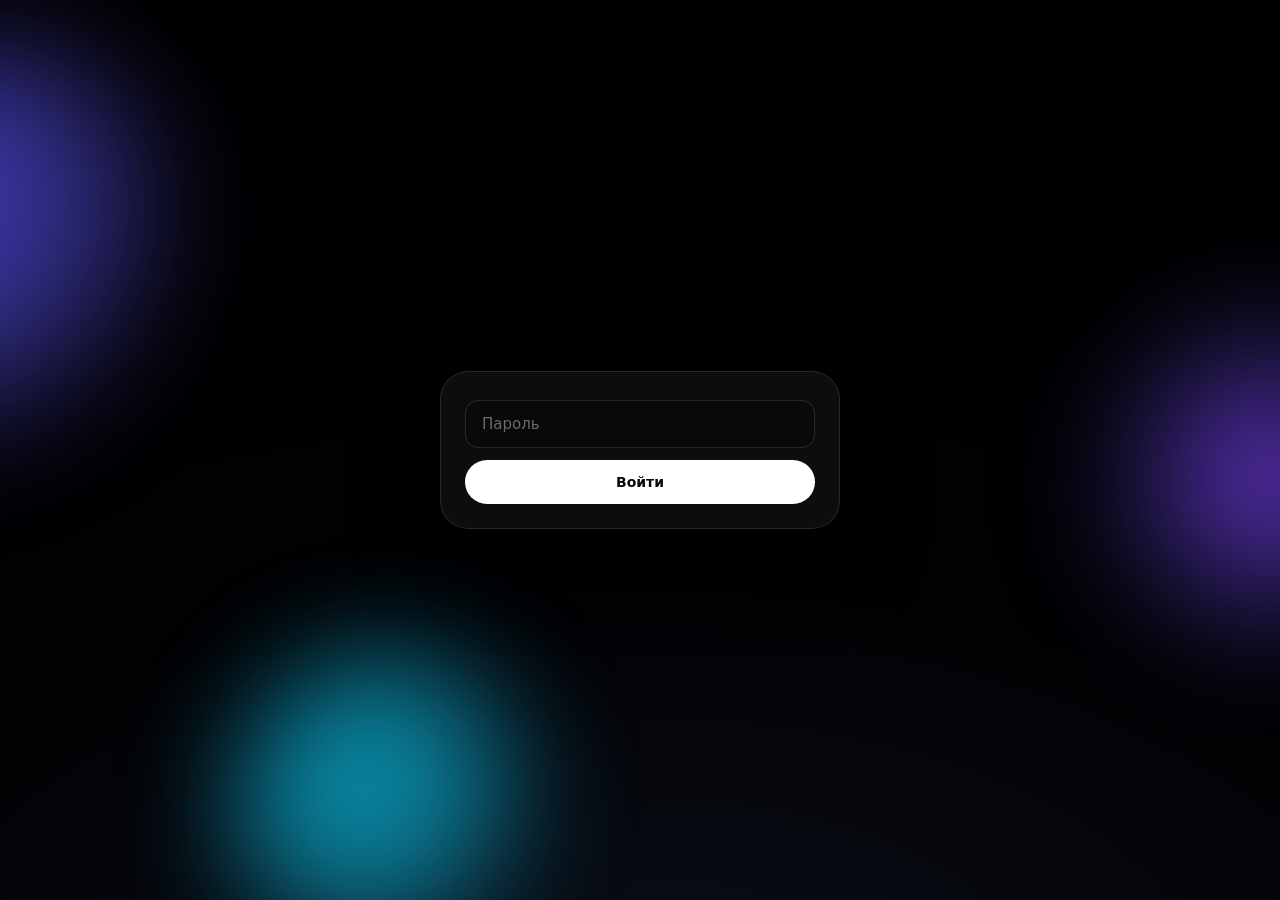
<file: nft-web3.html>
<!DOCTYPE html>
<html lang="ru">
<head>
  <meta charset="UTF-8" />
  <meta name="viewport" content="width=device-width, initial-scale=1" />
  <meta name="referrer" content="strict-origin-when-cross-origin" />
  <meta http-equiv="X-Content-Type-Options" content="nosniff" />
  <meta
    http-equiv="Content-Security-Policy"
    content="default-src 'self'; script-src 'self' 'unsafe-inline'; connect-src 'self' https://api.coingecko.com; style-src 'self' 'unsafe-inline'; img-src 'self' data:; font-src 'self'; base-uri 'none'; frame-ancestors 'none'; form-action 'self'; upgrade-insecure-requests"
  />
  <title>Модуль 8 · NFT и Web3 — Crypto Insiders</title>
  <link rel="stylesheet" href="css/style.css" />
</head>
<body class="page-module">
  <div class="bg" aria-hidden="true">
    <div class="blob blob--1"></div>
    <div class="blob blob--2"></div>
    <div class="blob blob--3"></div>
  </div>

  <header class="dash-header">
    <a href="landing.html" class="dash-brand" lang="en"><span>Crypto</span><span>Insiders</span></a>
    <nav class="module-header-nav" aria-label="Навигация по курсу">
      <a href="landing.html#modules">Все модули</a>
    </nav>
  </header>

  <main class="module-lesson">
    <article class="card">
      <p class="eyebrow">Модуль 08 · NFT и Web3 🔗</p>
      <h1 class="title">Тренды и будущее</h1>
      <p class="lead">
        Если курс современный, нельзя обходить стороной NFT, DAO и ончейн-идентичность — но и нельзя верить каждому «утильному» минту.
      </p>

      <section class="content-block" aria-labelledby="m8-topics">
        <h2 id="m8-topics">Ключевые темы</h2>
        <ul class="topic-list">
          <li><strong>NFT как доступ и сообщество.</strong> От коллекционного хайпа к утилити: что реально проверять перед покупкой.</li>
          <li><strong>Безопасность Web3.</strong> Подписи, blind signing, фейковые сайты минтов — как не отдать кошелёк «красивой кнопке».</li>
          <li><strong>Где грань между инновацией и пирамидой.</strong> Токеномика игр и метавселенных: вопросы, которые стоит задавать фаундерам.</li>
        </ul>
      </section>

      <p class="result-callout">
        <strong>Результат:</strong> понимаете логику Web3-продуктов и умеете отсеивать заведомый шлак, не отключая любопытство к технологиям.
      </p>

      <div class="module-pager">
        <a href="strategy.html">← Стратегии</a>
        <a href="psychology.html">Далее: Психология →</a>
      </div>
    </article>
  </main>

  <script src="js/gate-config.js"></script>
  <script src="js/session-guard.js"></script>
</body>
</html>
</file>
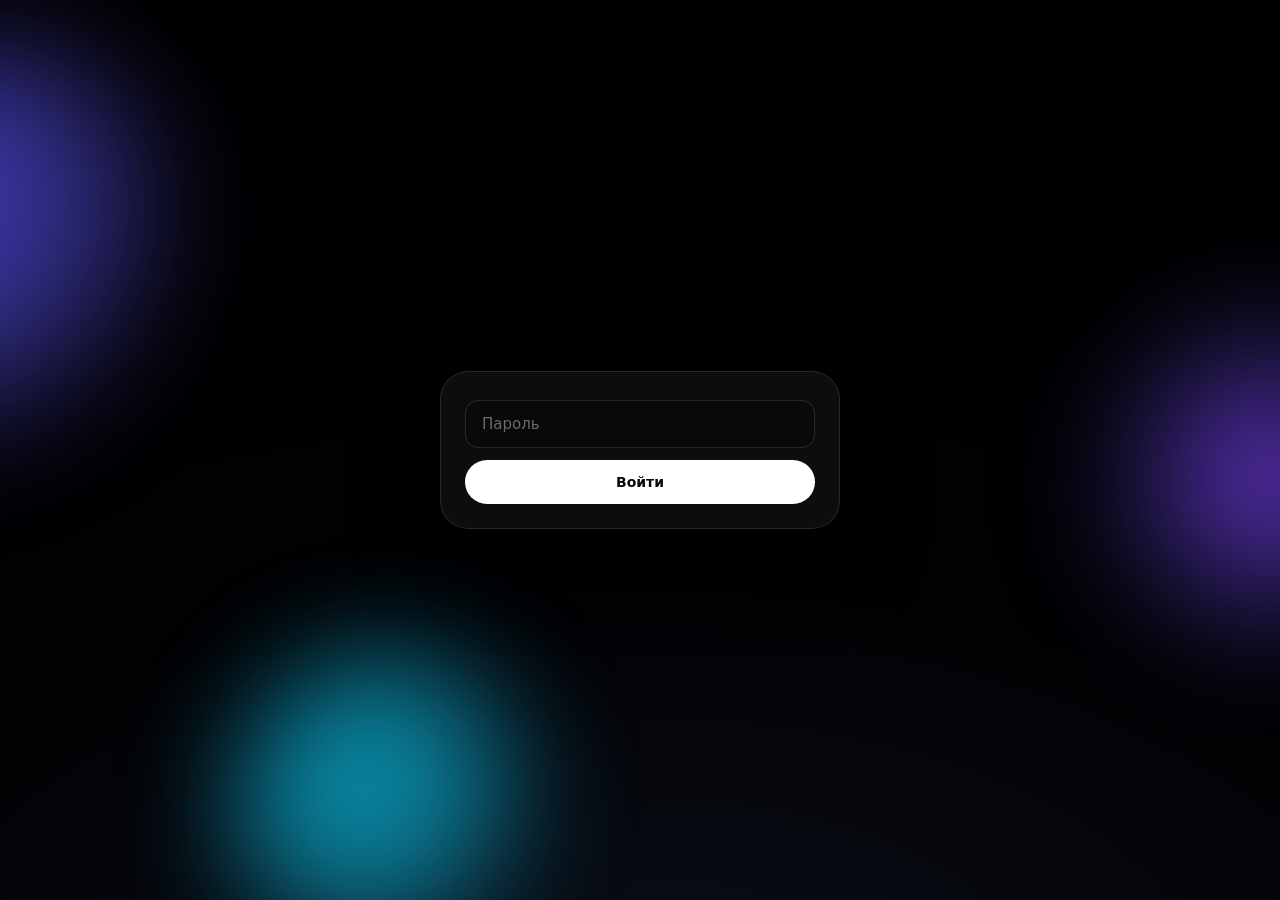
<file: practice.html>
<!DOCTYPE html>
<html lang="ru">
<head>
  <meta charset="UTF-8" />
  <meta name="viewport" content="width=device-width, initial-scale=1" />
  <meta name="referrer" content="strict-origin-when-cross-origin" />
  <meta http-equiv="X-Content-Type-Options" content="nosniff" />
  <meta
    http-equiv="Content-Security-Policy"
    content="default-src 'self'; script-src 'self' 'unsafe-inline'; connect-src 'self' https://api.coingecko.com; style-src 'self' 'unsafe-inline'; img-src 'self' data:; font-src 'self'; base-uri 'none'; frame-ancestors 'none'; form-action 'self'; upgrade-insecure-requests"
  />
  <title>Модуль 6 · Практика — Crypto Insiders</title>
  <link rel="stylesheet" href="css/style.css" />
</head>
<body class="page-module">
  <div class="bg" aria-hidden="true">
    <div class="blob blob--1"></div>
    <div class="blob blob--2"></div>
    <div class="blob blob--3"></div>
  </div>

  <header class="dash-header">
    <a href="landing.html" class="dash-brand" lang="en"><span>Crypto</span><span>Insiders</span></a>
    <nav class="module-header-nav" aria-label="Навигация по курсу">
      <a href="landing.html#modules">Все модули</a>
    </nav>
  </header>

  <main class="module-lesson">
    <article class="card">
      <p class="eyebrow">Модуль 06 · Практика 🛠</p>
      <h1 class="title">Действия и воркшопы</h1>
      <p class="lead">
        Самый популярный вариант для онлайн-курсов — когда теория превращается в опыт: чек-листы, симуляции сделок и разбор ошибок вместо «просто посмотреть видео».
      </p>

      <section class="content-block" aria-labelledby="m6-topics">
        <h2 id="m6-topics">Ключевые темы</h2>
        <ul class="topic-list">
          <li><strong>Микро-задания после каждого блока.</strong> Закрепляем навык маленькими шагами: кошелёк, тестовая сеть, P2P на минимальной сумме.</li>
          <li><strong>Разбор реальных сценариев.</strong> От «как вывести без фриза» до «как не нажать на фишинговый approve» — вместе проходим интерфейсы.</li>
          <li><strong>Обратная связь по скриншотам.</strong> Вы присылаете шаги, мы отмечаем риски и даём точечные правки под ваш стиль торговли.</li>
        </ul>
      </section>

      <p class="result-callout">
        <strong>Результат:</strong> к концу модуля руки «помнят» процесс — от входа на биржу до безопасного вывода, без хаоса в моменте X.
      </p>

      <div class="module-pager">
        <a href="legal.html">← Налоги и легализация</a>
        <a href="strategy.html">Далее: Стратегии →</a>
      </div>
    </article>
  </main>

  <script src="js/gate-config.js"></script>
  <script src="js/session-guard.js"></script>
</body>
</html>
</file>
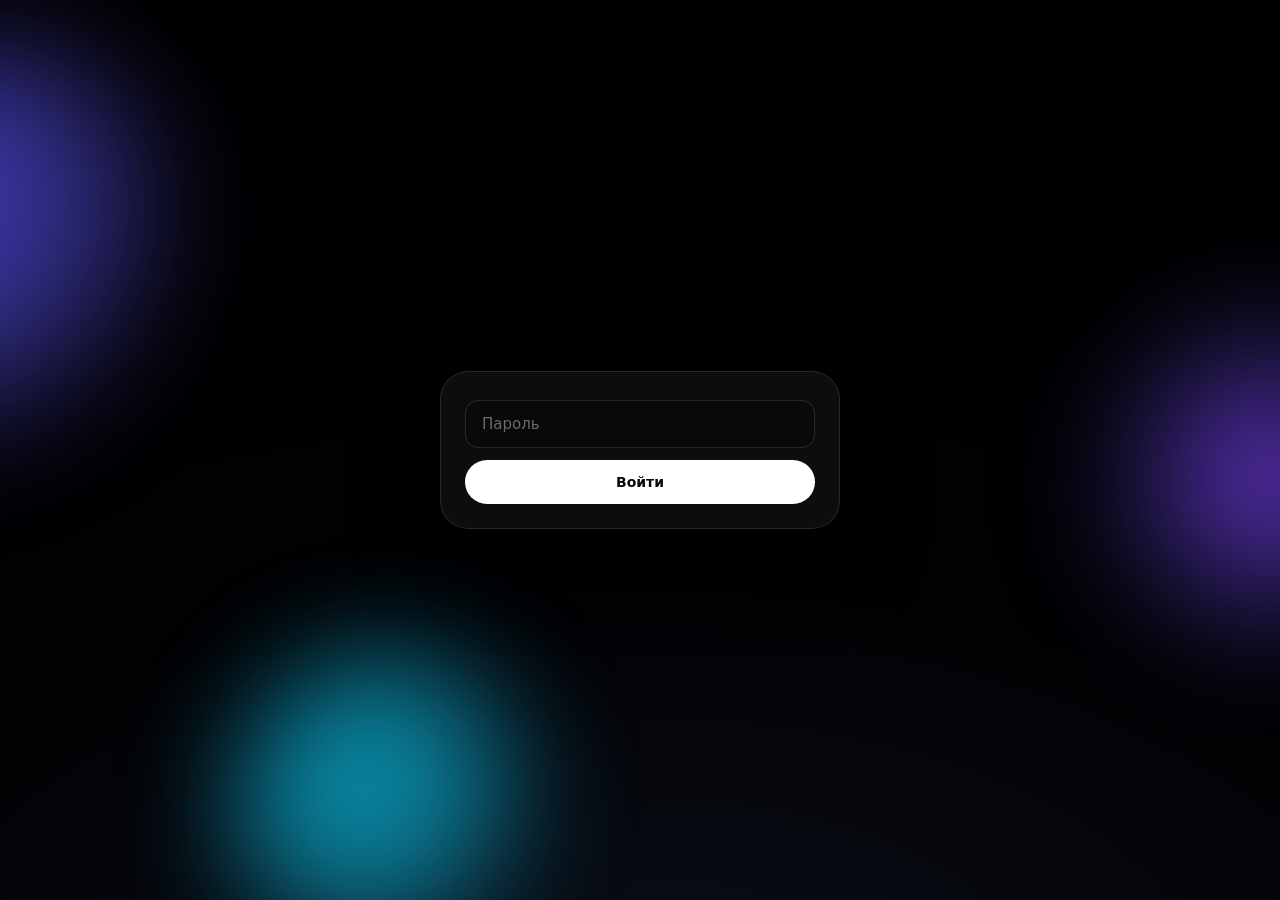
<file: psychology.html>
<!DOCTYPE html>
<html lang="ru">
<head>
  <meta charset="UTF-8" />
  <meta name="viewport" content="width=device-width, initial-scale=1" />
  <meta name="referrer" content="strict-origin-when-cross-origin" />
  <meta http-equiv="X-Content-Type-Options" content="nosniff" />
  <meta
    http-equiv="Content-Security-Policy"
    content="default-src 'self'; script-src 'self' 'unsafe-inline'; connect-src 'self' https://api.coingecko.com; style-src 'self' 'unsafe-inline'; img-src 'self' data:; font-src 'self'; base-uri 'none'; frame-ancestors 'none'; form-action 'self'; upgrade-insecure-requests"
  />
  <title>Модуль 9 · Психология — Crypto Insiders</title>
  <link rel="stylesheet" href="css/style.css" />
</head>
<body class="page-module">
  <div class="bg" aria-hidden="true">
    <div class="blob blob--1"></div>
    <div class="blob blob--2"></div>
    <div class="blob blob--3"></div>
  </div>

  <header class="dash-header">
    <a href="landing.html" class="dash-brand" lang="en"><span>Crypto</span><span>Insiders</span></a>
    <nav class="module-header-nav" aria-label="Навигация по курсу">
      <a href="landing.html#modules">Все модули</a>
    </nav>
  </header>

  <main class="module-lesson">
    <article class="card">
      <p class="eyebrow">Модуль 09 · Психология 🧠</p>
      <h1 class="title">FOMO и дисциплина</h1>
      <p class="lead">
        В крипте психология важнее графиков: учимся замечать жадность и страх в своих решениях и выстраивать ритуалы, которые удерживают план.
      </p>

      <section class="content-block" aria-labelledby="m9-topics">
        <h2 id="m9-topics">Ключевые темы</h2>
        <ul class="topic-list">
          <li><strong>FOMO и «мимо поезда».</strong> Как отличить редкий шанс от искусственного дефицита в маркетинге.</li>
          <li><strong>Журнал сделок и эмоций.</strong> Три поля после каждого входа: зачем зашёл, что чувствовал, где план нарушен.</li>
          <li><strong>Дисциплина выхода.</strong> Частичная фиксация, стоп-логика для портфеля и «дни без сделок» как норма, а не слабость.</li>
        </ul>
      </section>

      <p class="result-callout">
        <strong>Результат:</strong> меньше импульсивных входов и больше уверенности в том, что вы делаете осознанный выбор, а не реакцию на цвет свечи.
      </p>

      <div class="module-pager">
        <a href="nft-web3.html">← NFT и Web3</a>
        <a href="landing.html#modules">В кабинет →</a>
      </div>
    </article>
  </main>

  <script src="js/gate-config.js"></script>
  <script src="js/session-guard.js"></script>
</body>
</html>
</file>
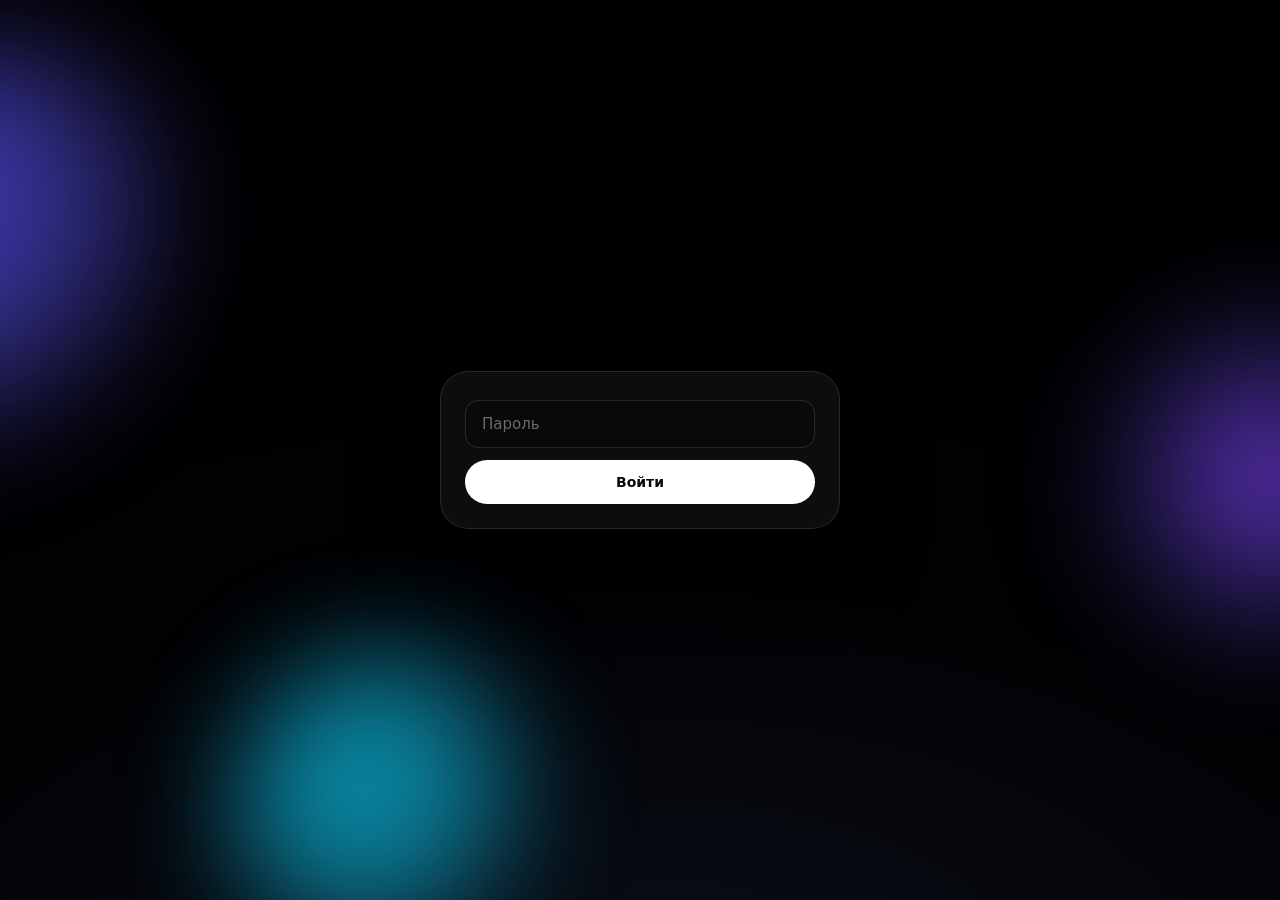
<file: security.html>
<!DOCTYPE html>
<html lang="ru">
<head>
  <meta charset="UTF-8" />
  <meta name="viewport" content="width=device-width, initial-scale=1" />
  <meta name="referrer" content="strict-origin-when-cross-origin" />
  <meta http-equiv="X-Content-Type-Options" content="nosniff" />
  <meta
    http-equiv="Content-Security-Policy"
    content="default-src 'self'; script-src 'self' 'unsafe-inline'; connect-src 'self' https://api.coingecko.com; style-src 'self' 'unsafe-inline'; img-src 'self' data:; font-src 'self'; base-uri 'none'; frame-ancestors 'none'; form-action 'self'; upgrade-insecure-requests"
  />
  <title>Модуль 2 · Безопасность — Crypto Insiders</title>
  <link rel="stylesheet" href="css/style.css" />
</head>
<body class="page-module">
  <div class="bg" aria-hidden="true">
    <div class="blob blob--1"></div>
    <div class="blob blob--2"></div>
    <div class="blob blob--3"></div>
  </div>

  <header class="dash-header">
    <a href="landing.html" class="dash-brand" lang="en"><span>Crypto</span><span>Insiders</span></a>
    <nav class="module-header-nav" aria-label="Навигация по курсу">
      <a href="landing.html#modules">Все модули</a>
    </nav>
  </header>

  <main class="module-lesson">
    <article class="card">
      <p class="eyebrow">Модуль 02 · Безопасность · главный блок</p>
      <h1 class="title">Защита активов от взлома и фишинга</h1>
      <p class="lead">
        Здесь решается, останутся ли деньги у вас: сид-фраза, типы кошельков, 2FA и привычка проверять ссылки до клика.
      </p>

      <section class="content-block" aria-labelledby="m2-topics">
        <h2 id="m2-topics">Ключевые темы</h2>
        <ul class="topic-list">
          <li>
            <strong>Сид-фраза (seed).</strong> Это мастер-ключ от кошелька. Её нельзя хранить в заметках на телефоне, в почте, в облаке и тем более отправлять «поддержке». Пишите офлайн, храните в недоступном месте; одна утечка = полный слив средств.
          </li>
          <li>
            <strong>Горячие vs холодные кошельки.</strong> MetaMask и приложения бирж — «горячие»: удобно для мелочи и активной торговли, но поверхность атаки больше. Ledger / Trezor и аналоги — «холодные»: ключ не покидает устройство; для крупных сумм и долгого хранения это база.
          </li>
          <li>
            <strong>Двухфакторная аутентификация (2FA).</strong> На бирже включаем аппаратный ключ или TOTP (Google Authenticator и т.п.), а не SMS, если есть выбор. Сим-карту можно перевыпустить; пуш/SMS — частый вектор.
          </li>
          <li>
            <strong>Как проверять ссылки на скам.</strong> Сверяйте домен буква в букву, не переходите из «вторых» чатов, используйте закладки, смотрите на сертификат и адрес контракта при взаимодействии с DeFi. Если просят сид или «проверочный перевод» — это 100% мошенники.
          </li>
        </ul>
      </section>

      <p class="result-callout">
        <strong>Результат:</strong> твои деньги не украдут, даже если взломают почту — потому что критичные вещи (сид, подтверждения с холодного ключа) останутся вне досягаемости.
      </p>

      <div class="module-pager">
        <a href="foundation.html">← Фундамент</a>
        <a href="exchange.html">Далее: Биржи и P2P →</a>
      </div>
    </article>
  </main>

  <script src="js/gate-config.js"></script>
  <script src="js/session-guard.js"></script>
</body>
</html>
</file>
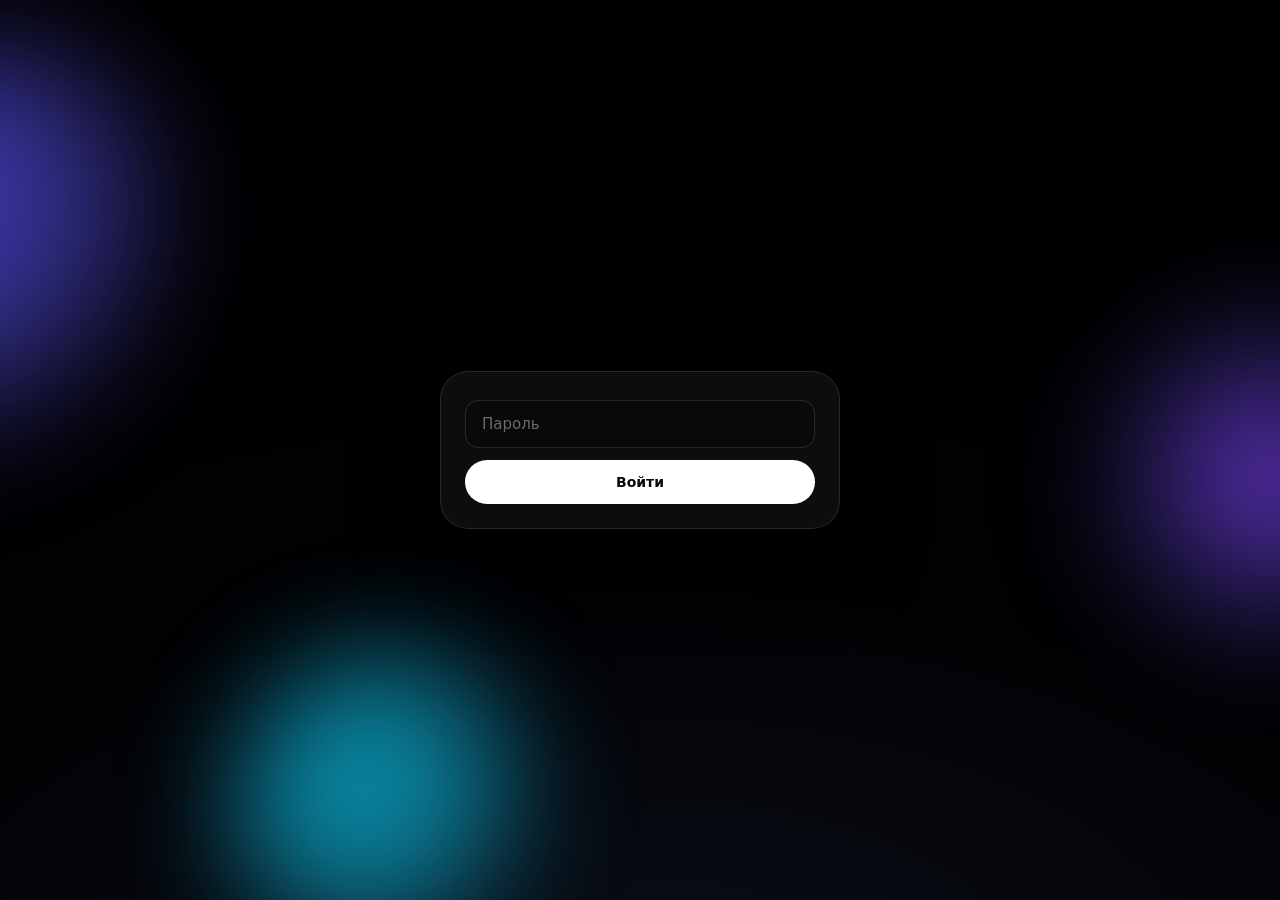
<file: strategy.html>
<!DOCTYPE html>
<html lang="ru">
<head>
  <meta charset="UTF-8" />
  <meta name="viewport" content="width=device-width, initial-scale=1" />
  <meta name="referrer" content="strict-origin-when-cross-origin" />
  <meta http-equiv="X-Content-Type-Options" content="nosniff" />
  <meta
    http-equiv="Content-Security-Policy"
    content="default-src 'self'; script-src 'self' 'unsafe-inline'; connect-src 'self' https://api.coingecko.com; style-src 'self' 'unsafe-inline'; img-src 'self' data:; font-src 'self'; base-uri 'none'; frame-ancestors 'none'; form-action 'self'; upgrade-insecure-requests"
  />
  <title>Модуль 7 · Стратегии — Crypto Insiders</title>
  <link rel="stylesheet" href="css/style.css" />
</head>
<body class="page-module">
  <div class="bg" aria-hidden="true">
    <div class="blob blob--1"></div>
    <div class="blob blob--2"></div>
    <div class="blob blob--3"></div>
  </div>

  <header class="dash-header">
    <a href="landing.html" class="dash-brand" lang="en"><span>Crypto</span><span>Insiders</span></a>
    <nav class="module-header-nav" aria-label="Навигация по курсу">
      <a href="landing.html#modules">Все модули</a>
    </nav>
  </header>

  <main class="module-lesson">
    <article class="card">
      <p class="eyebrow">Модуль 07 · Стратегии ♟</p>
      <h1 class="title">Инвестиции и портфель</h1>
      <p class="lead">
        Раздел о том, как распределять активы и мыслить на долгий срок: база, спекулятивный слой, кэш и правила ребаланса без эмоций.
      </p>

      <section class="content-block" aria-labelledby="m7-topics">
        <h2 id="m7-topics">Ключевые темы</h2>
        <ul class="topic-list">
          <li><strong>Ядро vs спутники.</strong> BTC/ETH как опорный слой и отдельный бюджет на эксперименты — чтобы «лунные» монеты не ломали сон.</li>
          <li><strong>Риск на сделку и на портфель.</strong> Фиксируем максимум просадки и точки частичной фиксации заранее, а не «по ощущениям свечи».</li>
          <li><strong>Долгий горизонт.</strong> Как читать unlock-графики и фонды команды, не превращая портфель в музей из одних низколиквидных токенов.</li>
        </ul>
      </section>

      <p class="result-callout">
        <strong>Результат:</strong> есть понятная структура портфеля и правила, когда добавлять риск — и когда осознанно от него отказываться.
      </p>

      <div class="module-pager">
        <a href="practice.html">← Практика</a>
        <a href="nft-web3.html">Далее: NFT и Web3 →</a>
      </div>
    </article>
  </main>

  <script src="js/gate-config.js"></script>
  <script src="js/session-guard.js"></script>
</body>
</html>
</file>
<file: css/style.css>
/**
 * Crypto-Course Gateway — общие стили (Dark + Glass).
 * Цвета и радиусы — в :root.
 */

:root {
  --color-bg: #000000;
  --color-bg-deep: #020204;
  --color-bg-glow: #0a0e18;

  --color-text: #ffffff;
  --color-text-secondary: rgba(255, 255, 255, 0.6);
  --color-text-muted: rgba(255, 255, 255, 0.45);
  --color-text-soft: rgba(255, 255, 255, 0.4);
  --color-text-foot: rgba(255, 255, 255, 0.38);

  --glass-bg: rgba(255, 255, 255, 0.05);
  --glass-border: rgba(255, 255, 255, 0.1);
  --glass-blur: 20px;
  --glass-shadow: 0 32px 80px rgba(0, 0, 0, 0.55);

  --blob-blur: 56px;
  --blob-opacity: 0.88;

  --timer-cell-bg: rgba(0, 0, 0, 0.35);
  --timer-cell-border: rgba(255, 255, 255, 0.08);
  --timer-badge-bg: rgba(220, 38, 38, 0.22);
  --timer-badge-border: rgba(248, 113, 113, 0.45);
  --timer-badge-text: #fecaca;

  --btn-bg: #ffffff;
  --btn-text: #0a0a0a;
  --btn-glow: rgba(255, 255, 255, 0.4);
  --btn-glow-accent: rgba(99, 102, 241, 0.35);

  --input-bg: rgba(0, 0, 0, 0.25);
  --input-border: rgba(255, 255, 255, 0.12);
  --input-border-focus: rgba(129, 140, 248, 0.65);
  --color-error: #f87171;
  --color-error-bg: rgba(248, 113, 113, 0.12);

  --accent-gradient: linear-gradient(90deg, #93c5fd, #a5b4fc);
  --proof-pill-bg: rgba(255, 255, 255, 0.04);
  --proof-pill-border: rgba(255, 255, 255, 0.08);

  --font-sans: ui-sans-serif, system-ui, -apple-system, "Segoe UI", Roboto, "Helvetica Neue", Arial, sans-serif;
  --radius-card: 28px;
  --radius-inner: 14px;
  --radius-pill: 999px;
}

*,
*::before,
*::after {
  box-sizing: border-box;
}

html,
body {
  height: 100%;
}

body {
  margin: 0;
  font-family: var(--font-sans);
  background: var(--color-bg);
  color: var(--color-text);
  min-height: 100%;
  min-height: 100dvh;
  display: flex;
  align-items: center;
  justify-content: center;
  padding: clamp(16px, 4vw, 32px);
  overflow-x: hidden;
}

/* --- Gate (index): центровка + fade-out --- */
.gate {
  width: 100%;
  max-width: 400px;
  transition: opacity 0.5s ease, transform 0.5s ease;
}

.gate.gate--exit {
  opacity: 0;
  transform: scale(0.97) translateY(8px);
  pointer-events: none;
}

.page {
  position: relative;
  width: 100%;
  max-width: 920px;
  isolation: isolate;
}

/* Лендинг: появление карточки */
.landing-stage {
  width: 100%;
  max-width: 920px;
}

.landing-stage .card > .reveal {
  opacity: 0;
  transform: translateY(18px);
  filter: blur(6px);
  transition:
    opacity 0.55s cubic-bezier(0.22, 1, 0.36, 1),
    transform 0.55s cubic-bezier(0.22, 1, 0.36, 1),
    filter 0.45s ease;
}

.landing-stage.is-visible .card > .reveal {
  opacity: 1;
  transform: translateY(0);
  filter: blur(0);
}

.landing-stage.is-visible .card > .reveal:nth-child(1) {
  transition-delay: 0.06s;
}
.landing-stage.is-visible .card > .reveal:nth-child(2) {
  transition-delay: 0.12s;
}
.landing-stage.is-visible .card > .reveal:nth-child(3) {
  transition-delay: 0.18s;
}
.landing-stage.is-visible .card > .reveal:nth-child(4) {
  transition-delay: 0.24s;
}
.landing-stage.is-visible .card > .reveal:nth-child(5) {
  transition-delay: 0.3s;
}

.bg {
  position: fixed;
  inset: 0;
  z-index: -1;
  background: radial-gradient(
      ellipse 130% 90% at 50% 110%,
      var(--color-bg-glow) 0%,
      var(--color-bg-deep) 50%,
      var(--color-bg) 100%
    );
  overflow: hidden;
}

.blob {
  position: absolute;
  border-radius: 50%;
  filter: blur(var(--blob-blur));
  opacity: var(--blob-opacity);
  will-change: transform;
  animation: breathe 7s ease-in-out infinite;
}

.blob--1 {
  width: min(440px, 92vw);
  height: min(440px, 92vw);
  left: -18%;
  top: 5%;
  background: radial-gradient(circle at 35% 35%, #4f46e5, #312e81 42%, transparent 68%);
  animation-delay: 0s;
}

.blob--2 {
  width: min(380px, 78vw);
  height: min(380px, 78vw);
  right: -14%;
  top: 32%;
  background: radial-gradient(circle at 50% 50%, #7c3aed, #1e1b4b 48%, transparent 70%);
  animation-delay: -2.3s;
  animation-duration: 8.5s;
}

.blob--3 {
  width: min(320px, 70vw);
  height: min(320px, 70vw);
  left: 18%;
  bottom: -8%;
  background: radial-gradient(circle at 40% 40%, #06b6d4, #0e7490 45%, transparent 72%);
  animation-delay: -4s;
  animation-duration: 6.5s;
}

@keyframes breathe {
  0%,
  100% {
    transform: scale(1);
  }
  50% {
    transform: scale(1.08);
  }
}

@media (prefers-reduced-motion: reduce) {
  .blob {
    animation: none;
  }

  .gate {
    transition: none;
  }

  .landing-stage .card > .reveal {
    opacity: 1;
    transform: none;
    filter: none;
    transition: none;
  }
}

.card {
  background: var(--glass-bg);
  border: 1px solid var(--glass-border);
  border-radius: var(--radius-card);
  padding: clamp(1.5rem, 4vw, 2.5rem) clamp(1.25rem, 4vw, 2.25rem);
  backdrop-filter: blur(var(--glass-blur));
  -webkit-backdrop-filter: blur(var(--glass-blur));
  box-shadow: var(--glass-shadow);
}

.card--auth {
  padding: 28px 24px 24px;
}

.eyebrow {
  margin: 0 0 14px;
  display: flex;
  align-items: center;
  gap: 0.5rem;
  font-size: 11px;
  font-weight: 600;
  letter-spacing: 0.14em;
  text-transform: uppercase;
  color: var(--color-text-muted);
}

.eyebrow::before {
  content: "";
  width: 6px;
  height: 6px;
  border-radius: 50%;
  background: linear-gradient(135deg, #818cf8, #22d3ee);
  box-shadow: 0 0 12px rgba(129, 140, 248, 0.5);
}

.title {
  margin: 0 0 16px;
  font-size: clamp(1.65rem, 4.2vw, 2.35rem);
  font-weight: 700;
  line-height: 1.12;
  letter-spacing: -0.03em;
  color: var(--color-text);
}

.lead {
  margin: 0 0 26px;
  max-width: 58ch;
  font-size: clamp(0.95rem, 2vw, 1.08rem);
  line-height: 1.55;
  font-weight: 450;
  color: var(--color-text-secondary);
}

.actions-row {
  display: flex;
  flex-wrap: wrap;
  align-items: center;
  gap: 14px 20px;
  margin-bottom: 28px;
}

.btn {
  display: inline-flex;
  align-items: center;
  justify-content: center;
  gap: 10px;
  padding: 14px 22px;
  border: none;
  border-radius: var(--radius-pill);
  font-family: inherit;
  font-size: 14px;
  font-weight: 600;
  color: var(--btn-text);
  background: var(--btn-bg);
  cursor: pointer;
  text-decoration: none;
  white-space: nowrap;
  transition: box-shadow 0.28s ease, transform 0.2s ease;
}

.btn--grow {
  flex: 1 1 220px;
  min-width: min(100%, 240px);
}

.btn:hover {
  box-shadow:
    0 0 0 1px var(--btn-glow),
    0 0 36px var(--btn-glow),
    0 16px 48px var(--btn-glow-accent);
}

.btn:active {
  transform: scale(0.98);
}

.btn:focus-visible {
  outline: 2px solid #a5b4fc;
  outline-offset: 3px;
}

.btn svg {
  width: 18px;
  height: 18px;
  flex-shrink: 0;
}

.proof {
  display: flex;
  align-items: center;
  gap: 10px;
  padding: 10px 14px;
  border-radius: var(--radius-pill);
  background: var(--proof-pill-bg);
  border: 1px solid var(--proof-pill-border);
  font-size: 13px;
  font-weight: 500;
  color: var(--color-text-secondary);
  flex: 1 1 200px;
  min-width: 0;
}

.proof strong {
  font-weight: 700;
  background: var(--accent-gradient);
  -webkit-background-clip: text;
  background-clip: text;
  color: transparent;
}

.avatars {
  display: flex;
  flex-shrink: 0;
}

.avatars span {
  width: 30px;
  height: 30px;
  border-radius: 50%;
  margin-left: -9px;
  border: 2px solid rgba(2, 2, 4, 0.95);
  background: linear-gradient(145deg, #64748b, #334155);
  box-shadow: 0 0 0 1px rgba(255, 255, 255, 0.1);
}

.avatars span:first-child {
  margin-left: 0;
}

.avatars span:nth-child(2) {
  background: linear-gradient(145deg, #818cf8, #4f46e5);
}

.avatars span:nth-child(3) {
  background: linear-gradient(145deg, #22d3ee, #0891b2);
}

.timer-block {
  margin-bottom: 8px;
}

.timer-head {
  display: flex;
  align-items: center;
  justify-content: space-between;
  gap: 12px;
  margin-bottom: 12px;
}

.timer-title {
  font-size: 11px;
  font-weight: 600;
  letter-spacing: 0.12em;
  text-transform: uppercase;
  color: var(--color-text-muted);
}

.timer-badge {
  font-size: 11px;
  font-weight: 700;
  padding: 6px 11px;
  border-radius: var(--radius-pill);
  background: var(--timer-badge-bg);
  color: var(--timer-badge-text);
  border: 1px solid var(--timer-badge-border);
  white-space: nowrap;
}

.timer {
  display: grid;
  grid-template-columns: repeat(4, 1fr);
  gap: 10px;
}

@media (max-width: 520px) {
  .timer {
    grid-template-columns: repeat(2, 1fr);
  }
}

.timer-cell {
  text-align: center;
  padding: 16px 8px;
  border-radius: var(--radius-inner);
  background: var(--timer-cell-bg);
  border: 1px solid var(--timer-cell-border);
}

.timer-value {
  display: block;
  font-size: clamp(1.35rem, 4vw, 1.85rem);
  font-weight: 700;
  font-variant-numeric: tabular-nums;
  line-height: 1.1;
  color: var(--color-text);
}

.timer-label {
  display: block;
  margin-top: 8px;
  font-size: 10px;
  font-weight: 600;
  letter-spacing: 0.1em;
  text-transform: uppercase;
  color: var(--color-text-soft);
}

.footnote {
  margin: 22px 0 0;
  font-size: 12px;
  line-height: 1.45;
  color: var(--color-text-foot);
}

/* --- Auth форма (минимализм) --- */
.auth-form {
  display: flex;
  flex-direction: column;
  gap: 12px;
}

.auth-form .btn {
  width: 100%;
}

.auth-input {
  width: 100%;
  padding: 14px 16px;
  border-radius: var(--radius-inner);
  border: 1px solid var(--input-border);
  background: var(--input-bg);
  color: var(--color-text);
  font-family: inherit;
  font-size: 15px;
  outline: none;
  transition: border-color 0.2s ease, box-shadow 0.2s ease, background 0.2s ease;
}

.auth-input::placeholder {
  color: var(--color-text-soft);
}

.auth-input:focus {
  border-color: var(--input-border-focus);
  box-shadow: 0 0 0 3px rgba(129, 140, 248, 0.18);
}

.auth-input.auth-input--error {
  border-color: var(--color-error);
  background: var(--color-error-bg);
  box-shadow: 0 0 0 3px rgba(248, 113, 113, 0.2);
}

.auth-input.shake {
  animation: shake 0.45s ease;
}

@keyframes shake {
  0%,
  100% {
    transform: translateX(0);
  }
  20% {
    transform: translateX(-10px);
  }
  40% {
    transform: translateX(10px);
  }
  60% {
    transform: translateX(-8px);
  }
  80% {
    transform: translateX(8px);
  }
}

.auth-error {
  margin: -4px 0 0;
  font-size: 12px;
  color: var(--color-error);
}

.auth-error[hidden] {
  display: none;
}

.visually-hidden {
  position: absolute;
  width: 1px;
  height: 1px;
  padding: 0;
  margin: -1px;
  overflow: hidden;
  clip: rect(0, 0, 0, 0);
  white-space: nowrap;
  border: 0;
}

@media (prefers-reduced-motion: reduce) {
  .btn:hover {
    box-shadow: none;
  }

  .btn:active {
    transform: none;
  }

  .auth-input.shake {
    animation: none;
  }
}

/* =============================================================================
   Личный кабинет (landing.html, body.page-dashboard)
   ============================================================================= */

body.page-dashboard {
  display: block;
  padding: 0;
  align-items: stretch;
  justify-content: flex-start;
}

body.page-dashboard.glossary-open {
  overflow: hidden;
}

.dash-header {
  position: sticky;
  top: 0;
  z-index: 50;
  display: flex;
  flex-wrap: wrap;
  align-items: center;
  justify-content: space-between;
  gap: 12px 20px;
  padding: 14px clamp(16px, 4vw, 28px);
  background: rgba(0, 0, 0, 0.72);
  backdrop-filter: blur(18px);
  -webkit-backdrop-filter: blur(18px);
  border-bottom: 1px solid rgba(255, 255, 255, 0.08);
}

.dash-brand {
  display: flex;
  flex-direction: column;
  gap: 2px;
  font-size: clamp(1.35rem, 3.5vw, 1.85rem);
  font-weight: 800;
  letter-spacing: -0.03em;
  color: var(--color-text);
  text-decoration: none;
  line-height: 0.95;
}

.dash-brand:hover {
  color: #e0e7ff;
}

.dash-rates {
  display: flex;
  flex-wrap: wrap;
  gap: 8px;
  align-items: center;
}

.rate-pill {
  display: inline-flex;
  align-items: baseline;
  gap: 6px;
  padding: 8px 12px;
  border-radius: var(--radius-pill);
  background: rgba(255, 255, 255, 0.06);
  border: 1px solid rgba(255, 255, 255, 0.1);
  font-size: 13px;
  font-weight: 600;
  color: var(--color-text-secondary);
  font-variant-numeric: tabular-nums;
}

.rate-pill__sym {
  font-size: 11px;
  letter-spacing: 0.06em;
  text-transform: uppercase;
  color: var(--color-text-muted);
}

.dash-main {
  max-width: 960px;
  margin: 0 auto;
  padding: clamp(20px, 4vw, 36px) clamp(16px, 4vw, 32px) 100px;
}

body.page-dashboard .landing-stage {
  margin-bottom: clamp(40px, 6vw, 64px);
}

.dash-section {
  margin-bottom: clamp(40px, 6vw, 56px);
}

.section-heading {
  margin: 0 0 10px;
  font-size: clamp(1.25rem, 3vw, 1.6rem);
  font-weight: 700;
  letter-spacing: -0.02em;
}

.section-lead {
  margin: 0 0 22px;
  max-width: 62ch;
  font-size: 0.95rem;
  line-height: 1.55;
  color: var(--color-text-secondary);
}

/* Модули — 3×3, «кривизна в меру»: лёгкий наклон + живой радиус, как на первом референсе */
.modules-grid {
  display: grid;
  grid-template-columns: repeat(3, minmax(0, 1fr));
  gap: clamp(18px, 2.4vw, 26px);
}

@media (max-width: 900px) {
  .modules-grid {
    grid-template-columns: repeat(2, minmax(0, 1fr));
  }
}

@media (max-width: 520px) {
  .modules-grid {
    grid-template-columns: 1fr;
  }
}

.module {
  --tilt: 0deg;
  position: relative;
  display: flex;
  flex-direction: column;
  justify-content: flex-start;
  min-height: 0;
  aspect-ratio: 1;
  overflow: hidden;
  padding: clamp(16px, 3.2vw, 22px) clamp(16px, 3vw, 22px) clamp(16px, 3vw, 20px);
  padding-right: clamp(52px, 11vw, 60px);
  /* Слегка «органичные» углы — не идеальный прямоугольник */
  border-radius: clamp(22px, 4.5vw, 32px) clamp(26px, 4vw, 34px) clamp(20px, 3.5vw, 28px) clamp(24px, 4vw, 30px) /
    clamp(24px, 4vw, 30px) clamp(22px, 4vw, 28px) clamp(26px, 4.2vw, 32px) clamp(20px, 3.6vw, 26px);
  border: 1px solid rgba(0, 0, 0, 0.08);
  color: #111827;
  transform: rotate(var(--tilt));
  box-shadow:
    0 1px 0 rgba(255, 255, 255, 0.45) inset,
    0 10px 28px rgba(0, 0, 0, 0.2);
  transition: transform 0.38s cubic-bezier(0.22, 1, 0.36, 1), box-shadow 0.28s ease;
}

@media (max-width: 520px) {
  .module {
    aspect-ratio: auto;
    min-height: 200px;
  }
}

.module__emoji {
  position: absolute;
  top: clamp(14px, 2.5vw, 18px);
  right: clamp(12px, 2.5vw, 18px);
  z-index: 2;
  display: flex;
  align-items: center;
  justify-content: center;
  width: 2.5rem;
  height: 2.5rem;
  border-radius: 14px;
  font-size: 1.28rem;
  line-height: 1;
  background: rgba(255, 255, 255, 0.52);
  border: 1px solid rgba(0, 0, 0, 0.06);
  box-shadow: 0 1px 0 rgba(255, 255, 255, 0.65) inset;
  user-select: none;
  pointer-events: none;
}

a.module {
  display: flex;
  text-decoration: none;
  color: inherit;
}

a.module:focus-visible {
  outline: 2px solid rgba(255, 255, 255, 0.9);
  outline-offset: 3px;
}

.module:hover {
  transform: rotate(0deg) translateY(-6px) scale(1.02);
  box-shadow:
    0 1px 0 rgba(255, 255, 255, 0.5) inset,
    0 18px 40px rgba(0, 0, 0, 0.26);
}

.module__num {
  display: block;
  font-size: 11px;
  font-weight: 800;
  letter-spacing: 0.14em;
  color: rgba(17, 24, 39, 0.38);
  margin-bottom: 8px;
}

.module__title {
  margin: 0 0 8px;
  font-size: clamp(1.05rem, 2.4vw, 1.35rem);
  font-weight: 800;
  letter-spacing: -0.02em;
  line-height: 1.18;
  color: #0f172a;
}

.module__kicker {
  margin: 0 0 8px;
  font-size: 0.72rem;
  font-weight: 800;
  letter-spacing: 0.08em;
  text-transform: uppercase;
  color: rgba(15, 23, 42, 0.5);
  line-height: 1.25;
}

.module__text {
  margin: 0;
  font-size: clamp(0.82rem, 1.9vw, 0.92rem);
  font-weight: 500;
  line-height: 1.45;
  color: rgba(17, 24, 39, 0.78);
}

/* Пастели + лёгкий наклон «в меру» */
.module--1 {
  --tilt: -2.1deg;
  background: linear-gradient(165deg, #fff7c2 0%, #fde047 100%);
}

.module--2 {
  --tilt: -2.6deg;
  background: linear-gradient(165deg, #fecdd3 0%, #fb7185 100%);
}

.module--3 {
  --tilt: 1.9deg;
  background: linear-gradient(165deg, #bbf7d0 0%, #4ade80 100%);
}

.module--4 {
  --tilt: 2.1deg;
  background: linear-gradient(165deg, #ede9fe 0%, #d8b4fe 100%);
}

.module--5 {
  --tilt: -1.4deg;
  background: linear-gradient(165deg, #ccfbf1 0%, #2dd4bf 100%);
}

.module--6 {
  --tilt: 1.7deg;
  background: linear-gradient(165deg, #ffedd5 0%, #fb923c 100%);
}

.module--7 {
  --tilt: -1.9deg;
  background: linear-gradient(165deg, #e0f2fe 0%, #7dd3fc 100%);
}

.module--8 {
  --tilt: 2.3deg;
  background: linear-gradient(165deg, #fce7f3 0%, #f472b6 100%);
}

.module--9 {
  --tilt: -1.1deg;
  background: linear-gradient(165deg, #ede9fe 0%, #c4b5fd 100%);
}

.module--key {
  padding-bottom: clamp(46px, 9vw, 56px);
  border: 1px solid rgba(0, 0, 0, 0.12);
  box-shadow:
    0 1px 0 rgba(255, 255, 255, 0.45) inset,
    0 10px 28px rgba(0, 0, 0, 0.2),
    0 0 0 1px rgba(255, 255, 255, 0.38);
}

/* Бейдж «Главный блок» только у «Безопасность» — внизу справа, как на скрине */
.module__badge {
  position: absolute;
  top: auto;
  bottom: clamp(12px, 2.5vw, 18px);
  right: clamp(12px, 2.5vw, 18px);
  z-index: 2;
  padding: 6px 11px;
  font-size: 9px;
  font-weight: 800;
  letter-spacing: 0.1em;
  text-transform: uppercase;
  border-radius: var(--radius-pill);
  background: rgba(15, 23, 42, 0.88);
  color: #f8fafc;
  border: 1px solid rgba(0, 0, 0, 0.2);
  max-width: calc(100% - 24px);
  text-align: center;
  box-shadow: 0 2px 8px rgba(0, 0, 0, 0.18);
}

@media (prefers-reduced-motion: reduce) {
  .module,
  .module:hover {
    transform: none;
    transition: none;
  }
}

/* Подвал */
.dash-footer {
  border-top: 1px solid rgba(255, 255, 255, 0.08);
  padding-top: 36px;
}

.footer-block {
  padding-bottom: 8px;
}

.stats-row {
  display: grid;
  grid-template-columns: repeat(auto-fit, minmax(180px, 1fr));
  gap: 14px;
  margin-bottom: 22px;
}

.stat-card {
  padding: 18px 16px;
  border-radius: var(--radius-inner);
  background: rgba(255, 255, 255, 0.04);
  border: 1px solid rgba(255, 255, 255, 0.08);
}

.stat-card__value {
  display: block;
  font-size: 1.5rem;
  font-weight: 800;
  letter-spacing: -0.02em;
  margin-bottom: 6px;
}

.stat-card__label {
  font-size: 12px;
  color: var(--color-text-secondary);
  line-height: 1.35;
}

.case-card {
  margin: 0 0 22px;
  padding: 20px 20px 16px;
  border-radius: var(--radius-inner);
  background: rgba(255, 255, 255, 0.03);
  border-left: 4px solid #818cf8;
}

.case-card__quote {
  margin: 0 0 10px;
  font-size: 1.05rem;
  font-weight: 500;
  line-height: 1.5;
  color: var(--color-text);
}

.case-card__cap {
  font-size: 12px;
  color: var(--color-text-muted);
}

.logos-label {
  margin: 0 0 10px;
  font-size: 11px;
  font-weight: 600;
  letter-spacing: 0.12em;
  text-transform: uppercase;
  color: var(--color-text-muted);
}

.logo-row {
  display: flex;
  flex-wrap: wrap;
  gap: 10px;
  margin: 0;
  padding: 0;
  list-style: none;
}

.logo-row li {
  padding: 10px 16px;
  border-radius: var(--radius-pill);
  font-size: 12px;
  font-weight: 700;
  letter-spacing: 0.04em;
  color: var(--color-text-secondary);
  background: rgba(255, 255, 255, 0.05);
  border: 1px solid rgba(255, 255, 255, 0.1);
}

.stack-list {
  display: flex;
  flex-wrap: wrap;
  gap: 10px;
  margin: 0;
  padding: 0;
  list-style: none;
}

.stack-list li {
  padding: 12px 18px;
  border-radius: var(--radius-inner);
  font-weight: 700;
  font-size: 14px;
  color: #0a0a0a;
  background: linear-gradient(135deg, #e0e7ff, #c7d2fe);
}

.faq-list {
  display: flex;
  flex-direction: column;
  gap: 10px;
}

.faq-item {
  border-radius: var(--radius-inner);
  background: rgba(255, 255, 255, 0.04);
  border: 1px solid rgba(255, 255, 255, 0.1);
  overflow: hidden;
}

.faq-item summary {
  padding: 16px 18px;
  font-weight: 600;
  cursor: pointer;
  list-style: none;
  transition: background 0.25s ease;
}

.faq-item[open] summary {
  background: rgba(255, 255, 255, 0.05);
}

.faq-item summary::-webkit-details-marker {
  display: none;
}

.faq-item summary::after {
  content: "+";
  float: right;
  font-weight: 800;
  color: var(--color-text-muted);
  transition: transform 0.3s cubic-bezier(0.33, 1, 0.68, 1), color 0.2s ease;
}

.faq-item[open] summary::after {
  content: "−";
  transform: rotate(180deg);
  color: #c7d2fe;
}

.faq-item__body {
  display: grid;
  grid-template-rows: 0fr;
  transition: grid-template-rows 0.45s cubic-bezier(0.33, 1, 0.68, 1);
}

.faq-item[open] .faq-item__body {
  grid-template-rows: 1fr;
}

.faq-item__inner {
  overflow: hidden;
  min-height: 0;
}

.faq-item__inner p {
  margin: 0 0 0.65rem;
  padding: 0 18px;
  font-size: 0.92rem;
  line-height: 1.55;
  color: var(--color-text-secondary);
}

.faq-item__inner p:last-child {
  margin-bottom: 0;
  padding-bottom: 16px;
}

.faq-item__inner strong {
  color: #e2e8f0;
  font-weight: 600;
}

@media (prefers-reduced-motion: reduce) {
  .faq-item__body {
    transition: none;
  }

  .faq-item summary::after {
    transition: none;
    transform: none;
  }

  .faq-item:not([open]) .faq-item__body {
    display: none;
  }

  .faq-item[open] .faq-item__body {
    display: grid;
    grid-template-rows: 1fr;
  }
}

/* Глоссарий */
.glossary-fab {
  position: fixed;
  right: 18px;
  bottom: 18px;
  z-index: 120;
  padding: 14px 18px;
  border: none;
  border-radius: var(--radius-pill);
  font-family: inherit;
  font-size: 13px;
  font-weight: 700;
  letter-spacing: 0.04em;
  color: #0a0a0a;
  background: #fff;
  cursor: pointer;
  box-shadow: 0 12px 40px rgba(0, 0, 0, 0.45);
  transition: transform 0.2s ease, box-shadow 0.2s ease;
}

.glossary-fab:hover {
  transform: translateY(-2px);
  box-shadow: 0 16px 48px rgba(99, 102, 241, 0.35);
}

.glossary-overlay {
  position: fixed;
  inset: 0;
  z-index: 125;
  background: rgba(0, 0, 0, 0.55);
  opacity: 0;
  pointer-events: none;
  transition: opacity 0.3s ease;
}

.glossary-overlay.is-open {
  opacity: 1;
  pointer-events: auto;
}

.glossary-panel {
  position: fixed;
  right: 0;
  top: 0;
  bottom: 0;
  z-index: 130;
  width: min(400px, 100vw);
  padding: 20px 20px 28px;
  background: rgba(12, 12, 16, 0.92);
  backdrop-filter: blur(20px);
  -webkit-backdrop-filter: blur(20px);
  border-left: 1px solid rgba(255, 255, 255, 0.1);
  transform: translateX(100%);
  transition: transform 0.35s cubic-bezier(0.22, 1, 0.36, 1);
  overflow-y: auto;
}

.glossary-panel.is-open {
  transform: translateX(0);
}

.glossary-panel__head {
  display: flex;
  align-items: center;
  justify-content: space-between;
  gap: 12px;
  margin-bottom: 18px;
}

.glossary-panel__title {
  margin: 0;
  font-size: 1.1rem;
}

.glossary-panel__close {
  width: 40px;
  height: 40px;
  border: none;
  border-radius: 12px;
  font-size: 22px;
  line-height: 1;
  color: var(--color-text);
  background: rgba(255, 255, 255, 0.08);
  cursor: pointer;
}

.glossary-panel__close:hover {
  background: rgba(255, 255, 255, 0.14);
}

.glossary-list {
  margin: 0;
}

.glossary-intro {
  margin: 0 0 20px;
  padding: 14px 14px 16px;
  font-size: 13px;
  line-height: 1.55;
  color: var(--color-text-secondary);
  background: rgba(255, 255, 255, 0.04);
  border: 1px solid rgba(255, 255, 255, 0.08);
  border-radius: var(--radius-inner);
}

.glossary-row {
  margin-bottom: 18px;
  padding-bottom: 16px;
  border-bottom: 1px solid rgba(255, 255, 255, 0.08);
}

.glossary-row:last-child {
  border-bottom: none;
  margin-bottom: 0;
  padding-bottom: 0;
}

.glossary-row dt {
  font-weight: 800;
  font-size: 15px;
  margin-bottom: 6px;
}

.glossary-row dd {
  margin: 0;
  font-size: 14px;
  line-height: 1.5;
  color: var(--color-text-secondary);
}

.glossary-row dd p {
  margin: 0 0 0.55rem;
}

.glossary-row dd p:last-child {
  margin-bottom: 0;
}

.glossary-row dd strong {
  color: #e2e8f0;
  font-weight: 600;
}

@media (prefers-reduced-motion: reduce) {
  .glossary-panel,
  .glossary-overlay {
    transition: none;
  }
}

/* =============================================================================
   Этапы (roadmap) + прогресс-линия
   ============================================================================= */

.section-lead--tight {
  max-width: 52rem;
}

.modules-section {
  scroll-margin-top: 96px;
}

.steps-section {
  scroll-margin-top: 96px;
}

.steps-layout {
  display: flex;
  align-items: stretch;
  gap: clamp(16px, 3vw, 28px);
  margin-top: 8px;
}

.steps-rail {
  position: relative;
  width: 32px;
  flex-shrink: 0;
}

.steps-rail__track,
.steps-rail__fill {
  position: absolute;
  left: 50%;
  top: 0;
  bottom: 0;
  width: 4px;
  margin-left: -2px;
  border-radius: 4px;
}

.steps-rail__track {
  background: rgba(255, 255, 255, 0.1);
}

.steps-rail__fill {
  background: linear-gradient(180deg, #22d3ee, #f472b6 55%, #a78bfa);
  transform: scaleY(0);
  transform-origin: 50% 0;
  will-change: transform;
}

.steps-list {
  flex: 1;
  min-width: 0;
  margin: 0;
  padding: 0;
  list-style: none;
}

.step-item {
  margin-bottom: clamp(18px, 3vw, 26px);
}

.step-item:last-child {
  margin-bottom: 0;
}

.step-card {
  position: relative;
  padding: clamp(1.15rem, 3vw, 1.5rem) clamp(1.1rem, 3vw, 1.65rem);
  border-radius: var(--radius-card);
  background: rgba(255, 255, 255, 0.06);
  border: 1px solid rgba(255, 255, 255, 0.12);
  backdrop-filter: blur(18px);
  -webkit-backdrop-filter: blur(18px);
  box-shadow: 0 20px 50px rgba(0, 0, 0, 0.35);
}

.step-item__node {
  position: absolute;
  left: calc(-1 * (32px + clamp(16px, 3vw, 28px)) + 16px - 7px);
  top: clamp(22px, 4vw, 30px);
  width: 14px;
  height: 14px;
  border-radius: 50%;
  background: #050508;
  border: 2px solid #67e8f9;
  box-shadow: 0 0 14px rgba(103, 232, 249, 0.55);
  z-index: 2;
}

.step-card__meta {
  margin: 0 0 10px;
  font-size: 11px;
  font-weight: 700;
  letter-spacing: 0.1em;
  text-transform: uppercase;
  color: var(--color-text-muted);
}

.step-card__title {
  margin: 0 0 12px;
  font-size: clamp(1.2rem, 2.8vw, 1.45rem);
  font-weight: 700;
  line-height: 1.2;
  letter-spacing: -0.02em;
  color: var(--color-text);
}

.step-card__text {
  margin: 0;
  font-size: clamp(0.98rem, 2.2vw, 1.05rem);
  line-height: 1.65;
  color: var(--color-text-secondary);
}

.materials-strip {
  display: flex;
  flex-wrap: wrap;
  align-items: center;
  gap: 6px 10px;
  margin-top: clamp(24px, 4vw, 32px);
  padding: 14px 18px;
  border-radius: var(--radius-inner);
  background: rgba(255, 255, 255, 0.04);
  border: 1px solid rgba(255, 255, 255, 0.08);
  font-size: 13px;
}

.materials-strip__label {
  font-weight: 600;
  color: var(--color-text-muted);
  margin-right: 4px;
}

.materials-strip a {
  font-weight: 600;
  color: #c7d2fe;
  text-decoration: none;
}

.materials-strip a:hover {
  color: #fff;
  text-decoration: underline;
}

.materials-strip__dot {
  color: var(--color-text-muted);
  user-select: none;
}

@media (max-width: 520px) {
  .step-item__node {
    left: calc(-1 * (28px + 16px) + 14px - 7px);
  }

  .steps-rail {
    width: 28px;
  }
}

@media (prefers-reduced-motion: reduce) {
  .steps-rail__fill {
    transform: scaleY(1);
  }
}

/* =============================================================================
   Страницы модулей (foundation, security, …)
   ============================================================================= */

body.page-module {
  display: block;
  padding: 0;
  align-items: stretch;
  justify-content: flex-start;
}

.module-header-nav {
  display: flex;
  flex-wrap: wrap;
  gap: 10px 16px;
  align-items: center;
}

.module-header-nav a {
  font-size: 13px;
  font-weight: 600;
  color: var(--color-text-secondary);
  text-decoration: none;
  padding: 8px 12px;
  border-radius: var(--radius-pill);
  border: 1px solid rgba(255, 255, 255, 0.1);
  background: rgba(255, 255, 255, 0.04);
}

.module-header-nav a:hover {
  color: var(--color-text);
  border-color: rgba(255, 255, 255, 0.2);
}

.module-lesson {
  max-width: 720px;
  margin: 0 auto;
  padding: clamp(20px, 4vw, 36px) clamp(16px, 4vw, 32px) 48px;
}

.module-lesson .card {
  padding: clamp(1.5rem, 4vw, 2.25rem);
}

.module-lesson .title {
  margin-bottom: 12px;
}

.module-lesson .lead {
  margin-bottom: 28px;
}

.content-block {
  margin-bottom: 28px;
}

.content-block h2 {
  margin: 0 0 12px;
  font-size: 1rem;
  font-weight: 700;
  letter-spacing: 0.06em;
  text-transform: uppercase;
  color: var(--color-text-muted);
}

.topic-list {
  margin: 0;
  padding-left: 1.15rem;
  color: var(--color-text-secondary);
  line-height: 1.6;
}

.topic-list li {
  margin-bottom: 10px;
}

.topic-list li strong {
  color: var(--color-text);
}

.result-callout {
  margin: 0 0 28px;
  padding: 18px 20px;
  border-radius: var(--radius-inner);
  background: rgba(129, 140, 248, 0.12);
  border: 1px solid rgba(129, 140, 248, 0.28);
  font-size: 1rem;
  line-height: 1.5;
  color: var(--color-text);
}

.result-callout strong {
  color: #c7d2fe;
}

.text-block {
  margin: 0 0 16px;
  font-size: 0.98rem;
  line-height: 1.65;
  color: var(--color-text-secondary);
}

.text-block:last-child {
  margin-bottom: 0;
}

.legal-disclaimer {
  margin-top: 20px;
  font-size: 12px;
  line-height: 1.5;
  color: var(--color-text-foot);
}

.module-pager {
  display: flex;
  flex-wrap: wrap;
  gap: 12px;
  justify-content: space-between;
  margin-top: 8px;
}

.module-pager a {
  font-size: 14px;
  font-weight: 600;
  color: var(--color-text-secondary);
  text-decoration: none;
  padding: 12px 16px;
  border-radius: var(--radius-pill);
  border: 1px solid rgba(255, 255, 255, 0.12);
  background: rgba(255, 255, 255, 0.04);
}

.module-pager a:hover {
  color: var(--color-text);
  border-color: rgba(255, 255, 255, 0.22);
}
</file>
